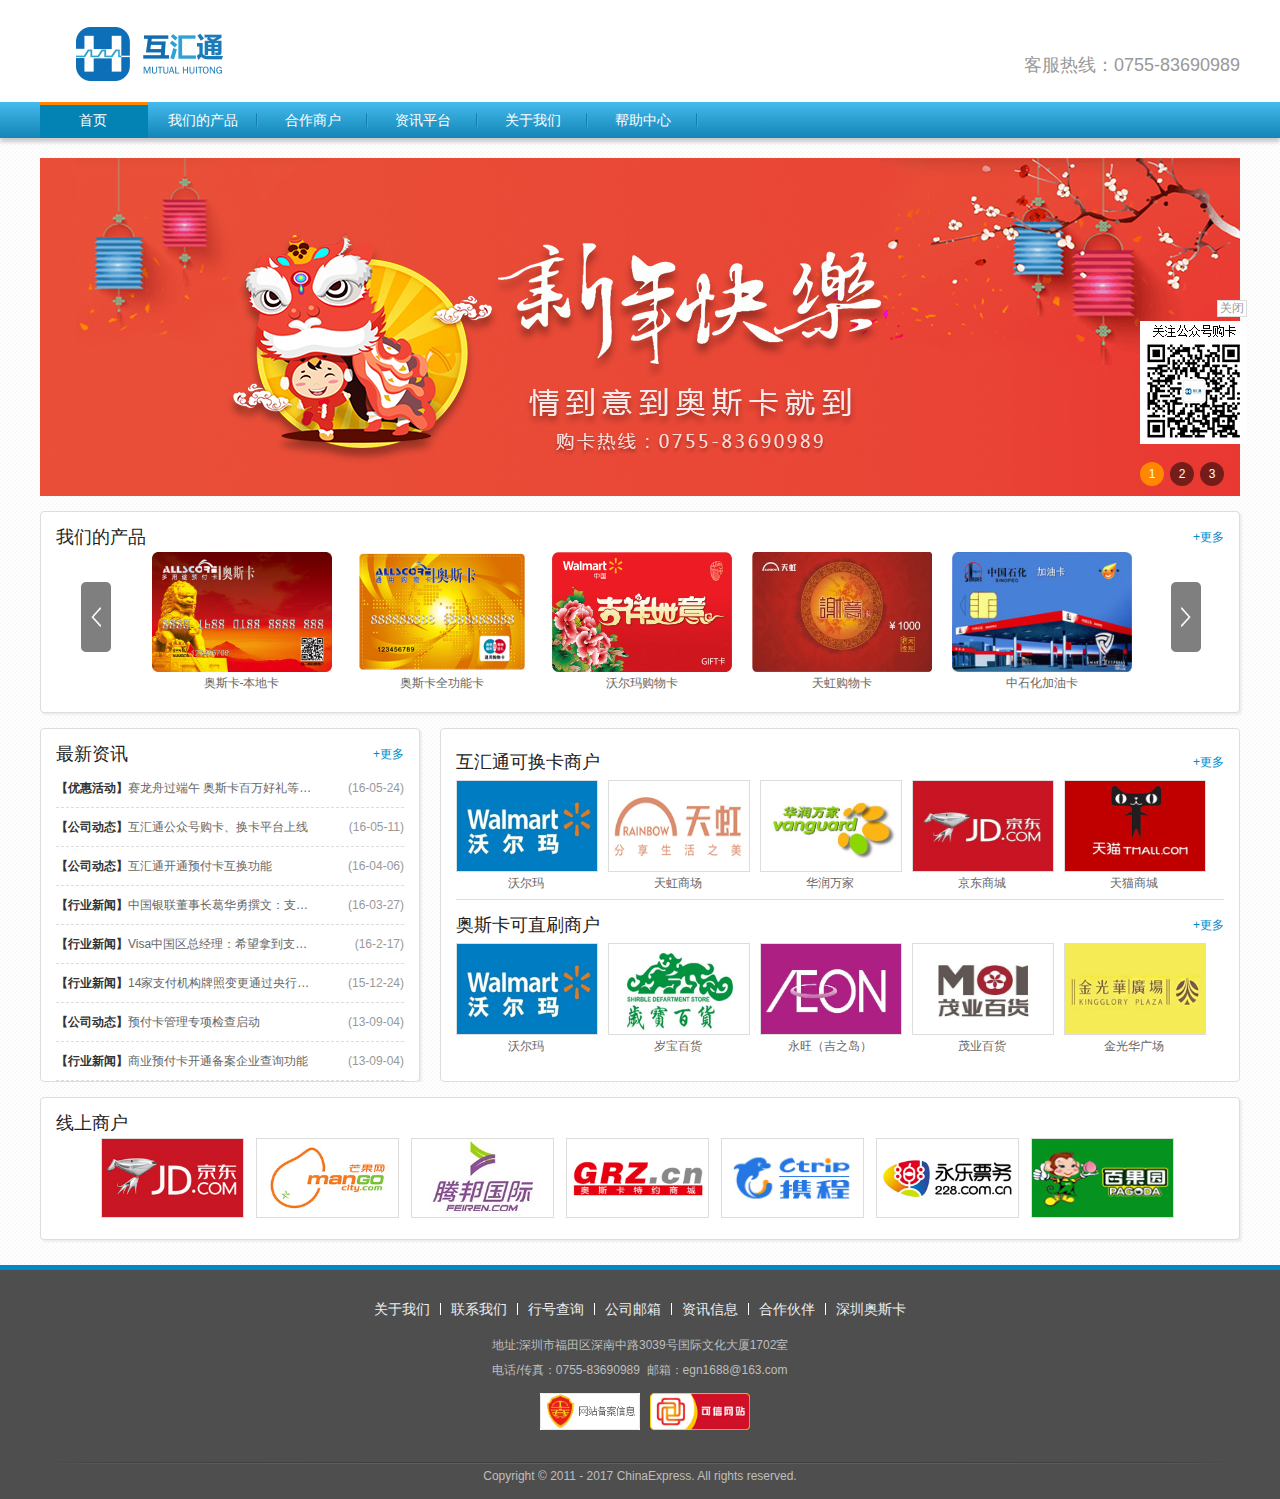
<file: index.html>
<!DOCTYPE html>
<html lang="en">
<head>
	<meta charset="UTF-8">
	<meta http-equiv="x-ua-compatible" content="ie=edge">
	<title>互汇通购物卡官网 - 消费购物卡专家 礼品卡 福利卡的最佳首选</title>
    <meta name="description" content="互汇通-商银信奥斯卡是具有央行牌照的一张功能强大、服务体系完善的便民通用卡，可在网上进行线上购物，也可以在网上进行各项生活缴费业务，可在3000多家精选 商家进行刷卡消费，享受优惠。是通用礼品购物卡专家，礼品卡、福利卡休闲娱乐的最佳选择。">
	<link rel="stylesheet" type="text/css" href="css/main.css">
	<link rel="shortcut icon" href="/favicon.ico"/>
</head>
<body>
	<!--[if lte IE8]>
	<p class="browserupgrade">
	您知道Internet Explorer是过时了吗？为了得到我们网站最好的体验效果，我们建议升级到最新版本的Internet Explorer
	或选择另一个web浏览器点击<a href="http://browsehappy.com/" target="_blank">这里</a>选择更新。
	</p>
	<![endif]-->
	<!-- header -->
	<header>
		<div class="header clearfix" >
			<a href="#" class="logo pull-left"><img src="img/logo.png" alt=""></a>
			<span class="service_tie">客服热线：0755-83690989</span>
		</div>
	</header>
	<!-- /header -->
	<section class="nav-wrap">
		<nav>
			<ul>
				<li class="select"><a href="index.html">首页</a></li>
				<li><a href="html/product.html">我们的产品</a></li>
				<li><a href="html/Merchant.html">合作商户</a></li>
				<li><a href="html/news.html">资讯平台</a></li>
				<li><a href="html/About_us.html">关于我们</a></li>
				<li><a href="html/Help_center.html">帮助中心</a></li>
			</ul>	
		</nav>

	</section>
       <div class="saoma"><span class="close">关闭</span></div>  
	<section class="container">
		<!-- banner -->
		<article class="banner">
			<ul class="banber_sub">
				<li><a href="#"><img src="img/banner-1.jpg" alt=""></a></li>
				<li><a href="#"><img src="img/banner-2.jpg" alt=""></a></li>
				<li><a href="#"><img src="img/banner-3.jpg" alt=""></a></li>
			</ul>
			<ul class="banner_num">
				<li class="select">1</li>
				<li>2</li>
				<li>3</li>
			</ul>	
		</article>
		<!-- /banner -->
		<!-- card -->
		<article class="card clearfix">
			<h2 class="column">我们的产品 <a href="html/product.html">+更多</a></h2>
			<div id="pic_list_1" class="scroll_horizontal">
				<div class="box">
					<ul class="list">
						<li><a href="html/product.html"><img src="img/card2.png" alt="">奥斯卡-本地卡</a></li>
						<li><a href="html/product.html"><img src="img/card11.png" alt="">奥斯卡全功能卡</a></li>
						<li><a href="html/product.html"><img src="img/card1.png" alt="">沃尔玛购物卡</a></li>
						<li><a href="html/product.html"><img src="img/card3.png" alt="">天虹购物卡</a></li>
						<li><a href="html/product.html"><img src="img/card4.jpg" alt="">中石化加油卡</a></li>
						<li><a href="html/product.html"><img src="img/card5.png" alt="">中石油加油卡</a></li>
						<li><a href="html/product.html"><img src="img/card6.jpg" alt="">华润万家购物卡</a></li>
						<li><a href="html/product.html"><img src="img/card7.jpg" alt="">电信卡充值</a></li>
						<li><a href="html/product.html"><img src="img/card8.jpg" alt="">联通卡充值</a></li>
						<li><a href="html/product.html"><img src="img/card9.jpg" alt="">移动卡充值</a></li>
						<li><a href="html/product.html"><img src="img/card10.jpg" alt="">深圳通</a></li>
					</ul>
				</div>
				<div class="plus"></div>
				<div class="minus"></div>
			</div>
		</article>
		<!-- /card -->

		<!-- banner_model -->

		<!-- /banner_model -->


		<!-- nformation -->
		<article class="info">
			<div class="newinfo_list">
				<h2 class="column">最新资讯<a href="html/news.html">+更多</a></h2>
				<ul id="new_list"></ul>
			</div>
			<div class="newinfo_card">
				<div class="card-top">
					<h2 class="column">互汇通可换卡商户<a href="html/Merchant.html">+更多</a></h2>
					<ul>
						<li><a href="html/Merchant.html"><img src="img/Recommend7.jpg" alt="">沃尔玛</a></li>
						<li><a href="html/Merchant.html"><img src="img/tianhong.jpg" alt="">天虹商场</a></li>
						<li><a href="html/Merchant.html"><img src="img/huarun.jpg" alt="">华润万家</a></li>
						<li><a href="html/Merchant.html"><img src="img/jd.jpg" alt="">京东商城</a></li>
						<li><a href="html/Merchant.html"><img src="img/tianmao.jpg" alt="">天猫商城</a></li>
					</ul>
				</div>
				<div class="button">
					<h2 class="column">奥斯卡可直刷商户<a href="html/Merchant.html">+更多</a></h2>
					<ul>
						<li><a href="html/Merchant.html"><img src="img/Recommend7.jpg" alt="">沃尔玛</a></li>
						<li><a href="html/Merchant.html"><img src="img/suibao.jpg" alt="">岁宝百货</a></li>
						<li><a href="html/Merchant.html"><img src="img/yongwan.jpg" alt="">永旺（吉之岛）</a></li>
						<li><a href="html/Merchant.html"><img src="img/maoye.jpg" alt="">茂业百货</a></li>
						<li><a href="html/Merchant.html"><img src="img/jinguanghua.jpg" alt="">金光华广场</a></li>
					</ul>
				</div>
			</div>	
		</article>
		<!-- /nformation -->

		<!-- business_card -->
		<article class="business_card">
			<h2 class="column">线上商户</h2>
			<div class="business-box">
<!--				<span class="left-btn"></span>-->
					<div class="bus_move">
						<ul>
							<li><a href="https://www.jd.com/"><img src="img/On-line1.jpg" alt=""></a></li>
							<li><a href="http://www.mangocity.com/"><img src="img/On-line2.jpg" alt=""></a></li>
							<li><a href="http://www.feiren.com/"><img src="img/On-line3.jpg" alt=""></a></li>
							<li><a href="http://grz.cn/"><img src="img/On-line4.jpg" alt=""></a></li>
							<li><a href="http://www.ctrip.com/"><img src="img/On-line5.jpg" alt=""></a></li>
							<li><a href="http://www.228.com.cn/"><img src="img/On-line6.jpg" alt=""></a></li>
							<li><a href="http://www.pagoda.com.cn/"><img src="img/On-line7.jpg" alt=""></a></li>
						</ul>
					</div>
<!--				<span class="right-btn"></span>-->
			</div>
			
		</article>
		<!-- /business_card -->
	</section>
	<footer>
		<section class="footer-box clearfix">
			<ul>
				<li><a href="html/About_us.html">关于我们</a></li>
				<li><a href="html/About_us.html">联系我们</a></li>
				<li><a href="#">行号查询</a></li>
				<li><a href="#">公司邮箱</a></li>
				<li><a href="html/news.html">资讯信息</a></li>
				<li><a href="html/Merchant.html">合作伙伴</a></li>
				<li><a href="http://www.allscard.com/index.php" style="border:none;">深圳奥斯卡</a></li>
			</ul>
			<ol>
				<li>地址:深圳市福田区深南中路3039号国际文化大厦1702室</li>
				<li><span>电话/传真：0755-83690989</span>&nbsp;&nbsp;<span>邮箱：egn1688@163.com</span></li>
                <li><img src="img/beian.jpg" width="100" alt=""/><img src="img/xinreng.png" width="100" alt=""/></li>
			</ol>
		</section>
		<section class="copy">
			Copyright &copy; 2011 - 2017 ChinaExpress. All rights reserved.
		</section>
	</footer>
	<script src="js/jquery-3.1.1.min.js"></script>
	<script src="js/home_page.js"></script>
	<script>
$(function () {
            //    ajax获取新闻数据
            $.ajax({
                url:"mock/news.json",
                dataType:"json",
                success:function(data){
                  var html="";
                  for(var i=0;i<data.length;i++){
                   html+='<li><a href="html/news_details.html" class="text-overflow key"><b>【'+data[i].classification+'】</b>'+data[i].news_tit+'</a><span>('+data[i].news_time+')</span></li>'        
                  }
                  $('#new_list').html(html);
                  //传值到详细页面
                  $(".key").click(function(){
                      var value=$(this).parents('li').index();
                      sessionStorage.setItem('key',value);
                  });
                }
            });
			
$('.close').click(function(e) {
    $('.saoma').hide()
});
        });
	


</script>
</body>
</html>
</file>
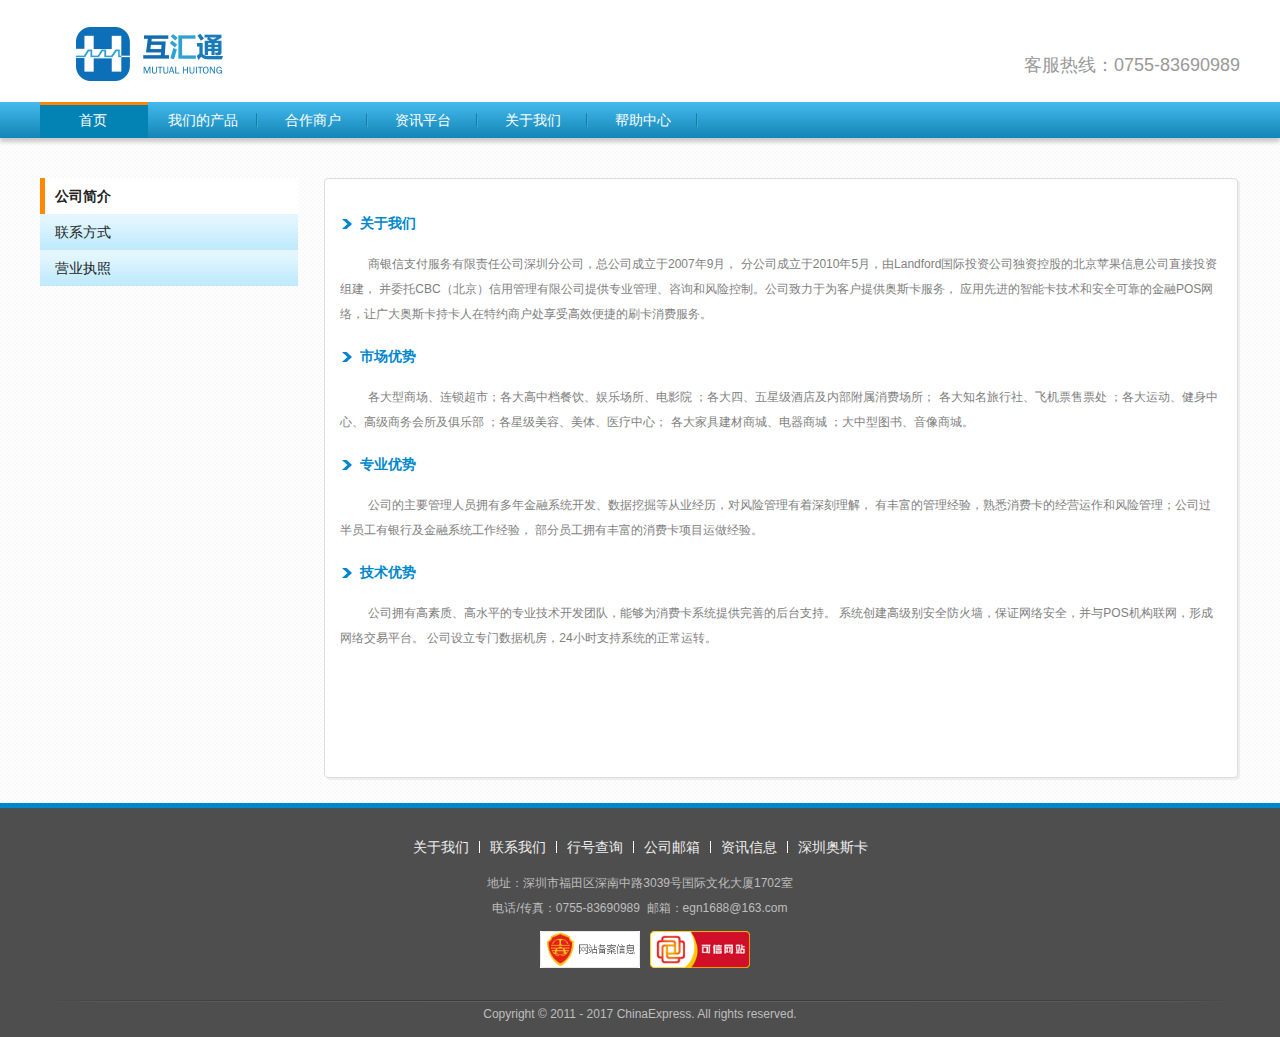
<file: html/About_us.html>
<!DOCTYPE html>
<html lang="en">
<head>
    <meta charset="UTF-8">
    <title>关于我们</title>
    <link rel="stylesheet" href="../css/main.css">
    <link rel="stylesheet" href="../css/product.css">
</head>
<body>
   <div id="header"></div>
   <div class="core clearfix">
     <div class="core-left">
          <ul>
              <li class="flag">公司简介</li>
              <li>联系方式</li>
              <li>营业执照</li>
          </ul>
      </div>  
      <div class="core-right clearfix">
        <ul>
           <li class="show">
            <h3>关于我们</h3>
           <p>商银信支付服务有限责任公司深圳分公司，总公司成立于2007年9月，
           分公司成立于2010年5月，由Landford国际投资公司独资控股的北京苹果信息公司直接投资组建，
           并委托CBC（北京）信用管理有限公司提供专业管理、咨询和风险控制。公司致力于为客户提供奥斯卡服务，
           应用先进的智能卡技术和安全可靠的金融POS网络，让广大奥斯卡持卡人在特约商户处享受高效便捷的刷卡消费服务。 
           </p>
           <h3>市场优势</h3>
           <p>
            各大型商场、连锁超市；各大高中档餐饮、娱乐场所、电影院 ；各大四、五星级酒店及内部附属消费场所；
            各大知名旅行社、飞机票售票处 ；各大运动、健身中心、高级商务会所及俱乐部 ；各星级美容、美体、医疗中心；
            各大家具建材商城、电器商城 ；大中型图书、音像商城。  
           </p>
           <h3>专业优势</h3>        
            <p>
              公司的主要管理人员拥有多年金融系统开发、数据挖掘等从业经历，对风险管理有着深刻理解，
              有丰富的管理经验，熟悉消费卡的经营运作和风险管理；公司过半员工有银行及金融系统工作经验，
              部分员工拥有丰富的消费卡项目运做经验。
            </p> 
           <h3>技术优势</h3>
           <p>
              公司拥有高素质、高水平的专业技术开发团队，能够为消费卡系统提供完善的后台支持。
              系统创建高级别安全防火墙，保证网络安全，并与POS机构联网，形成网络交易平台。 
              公司设立专门数据机房，24小时支持系统的正常运转。
           </p>
           </li>
           <li>
               <h3>联系我们</h3>
               <p>网址：<a href="http://www.egn1688.com">www.egn1688.com</a></p>
               <p>传真：0755-83690989</p>
               <p>业务合作：0755-83690989 </p>
               <p>公司邮箱：egn1688@163.com</p>
               <p>地址：深圳市福田区深南中路3039号国际文化大厦1702室</p>
               <p>邮编：518000</p>
               <p>微信公众号</p>
           <img src="../img/erweima.jpg" width="200" alt="" style="width:200px;height:200px"/> </li>
           <li>
               <h3>营业执照</h3>
               <img src="../img/certificate.jpg" alt="">
           </li>
       </ul>
      </div>
   </div>
   <div id="footer"></div>
   <script src="../js/jquery-3.1.1.min.js"></script>
   <script src="../js/public.js"></script>
   <script>
    $(function () {
        $('#nav li').eq(0).removeClass('select');
        $('#nav li').eq(4).addClass('select');
    });
   </script> 
</body>
</html>
</file>
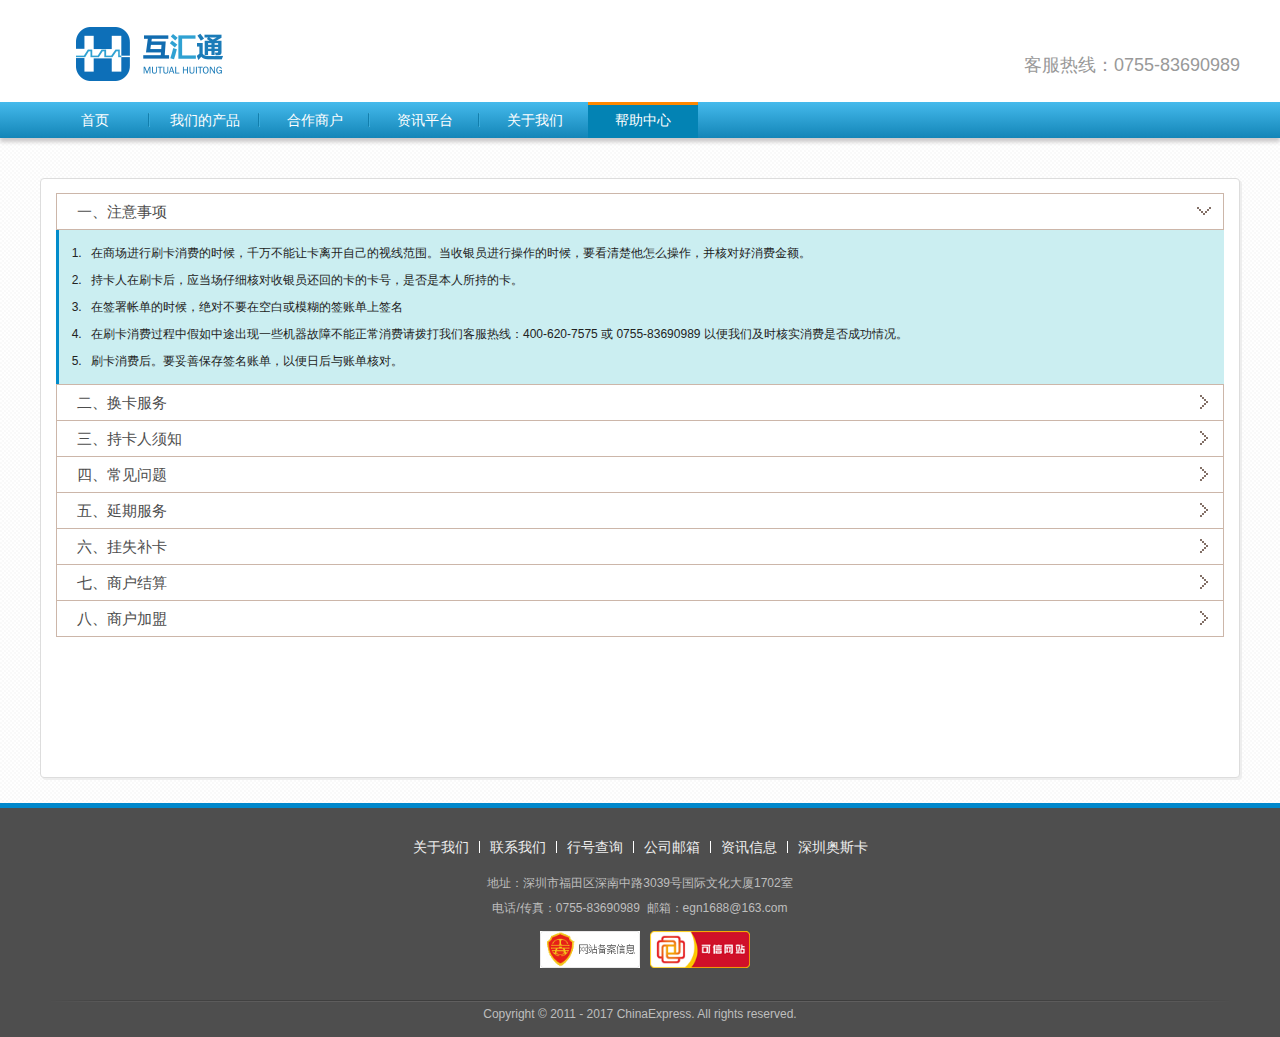
<file: html/Help_center.html>
<!DOCTYPE html>
<html lang="en">

<head>
    <meta charset="UTF-8">
    <title>帮助中心</title>
    <link rel="stylesheet" href="../css/main.css">
    <link rel="stylesheet" href="../css/product.css">
</head>

<body>
    <div id="header"></div>
    <div class="crux">
        <dl id="list">
            <dt class="title">一、注意事项<em class="sign down"></em></dt>
            <dd class="center" style="display: block;">
                <ol>
                    <li>在商场进行刷卡消费的时候，千万不能让卡离开自己的视线范围。当收银员进行操作的时候，要看清楚他怎么操作，并核对好消费金额。</li>
                    <li>持卡人在刷卡后，应当场仔细核对收银员还回的卡的卡号，是否是本人所持的卡。</li>
                    <li>在签署帐单的时候，绝对不要在空白或模糊的签账单上签名</li>
                    <li>在刷卡消费过程中假如中途出现一些机器故障不能正常消费请拨打我们客服热线：400-620-7575 或 0755-83690989 以便我们及时核实消费是否成功情况。</li>
                    <li>刷卡消费后。要妥善保存签名账单，以便日后与账单核对。</li>
                </ol>
            </dd>
            <dt class="title">二、换卡服务<em class="sign"></em></dt>
            <dd class="center" style="display: none;">
                <ol>
                    <li>互汇通支持预付卡、单消费卡购买和互换（可扫描公众号下单兑换）。</li>
                    <li>奥斯卡可充值深圳通、单消费卡、加油卡、电商卡等，需要加收5%手续费，100元起换，预付卡、单消费卡回收9折，兑换卡后，不接受退换处理，可回收。</li>
                    <li>互汇通平台还支持现金、转账、支票、信用卡刷卡、等多支付渠道购买奥斯卡预付卡、商场单消费卡。</li>
                </ol>
            </dd>
            <dt class="title">三、持卡人须知<em class="sign"></em></dt>
            <dd class="center" style="display: none;">
                <ol>
                    <li><strong>奥斯卡消费实用规则</strong></li>
                    <li>持卡人可持奥斯卡到深圳市任意一家奥斯卡加盟商户进行刷卡消费。</li>
                    <li>持卡消费，商户不再提供发票，以商户开具的收银条和POS打印单据作为消费凭据。</li>
                    <li>奥斯卡不能提现，不能透支，非记名卡不能挂失。</li>
                    <li><strong>如有任何疑问，请致电我公司咨询。</strong></li>
                </ol>
            </dd>
            <dt class="title">四、常见问题<em class="sign"></em></dt>
            <dd class="center" style="display: none;">
                <ol>
                    <li><strong>常见问题</strong></li>
                    <li>
                        <p>
                            奥斯卡如何查询卡内余额和卡的交易记录？
                            <span>答：持卡人可以登陆我们的网站来查询卡余额和消费记录，另外也可以通过拨打我们的客服热线400-620-7575查询余额。</span>
                        </p>
                    </li>
                    <li>
                        <p>奥斯卡是否有有效期限制，如何进行查询？</p>
                        <span>答：奥斯卡全部长期有效，也无须查询有效期，用户可以放心使用！</span>
                    </li>

                    <li>
                        <p>使用奥斯卡，可以在什么地方进行消费？ </p>
                        <span>答：您可以通过我们的网站、持卡人手册以及客服电话查询奥斯卡的消费网点。</span>
                    </li>
                    <li>
                        <p>奥斯卡坏卡如何处理？ </p>
                        <span>答：如在加盟商户中使用出现问题，建议去其他商家再次消费，如仍有问题，请联系奥斯卡客服部，我们会有专职人员检查，如确认是卡的问题，将会更换卡片。</span>
                    </li>
                    <li>
                        <p>成为奥斯卡的持卡人有什么好处？</p>
                        <span>答：在与奥斯卡合作的所有商户下消费可以得到更多的优惠折扣与积分累积，并且奥斯卡还可用于商务礼品、礼品馈赠，企业员工福利等多种用途。</span>
                    </li>
                    <li>
                        <p> 如何保证我卡内金额的安全？</p>
                        <span>为客户提供的奥斯卡，具有防克隆、防入侵的安全设计。是由专业的银行卡制造公司提供制作的，绝对保障交易的安全。</span>
                    </li>
                    <li>
                        <p>奥斯卡的登陆密码和支付密码有何区别？</p>
                        <span>答：登陆密码是指奥斯卡背面涂层刮开的密码，可在我司官网上登录及语音操作时使用；支付密码是需要登录我司官网输入卡号及登陆密码以后，先进行设置才可以使用的密码，在网站上操作支付时使用。</span>
                    </li>
                </ol>
            </dd>
            <dt class="title">五、延期服务<em class="sign"></em></dt>
            <dd class="center" style="display: none;">
                <ol>
                    <li><strong>延期服务</strong></li>
                    <li>根据央行规定，自2010年9月1日起，正常购置的奥斯卡（记名和非记名卡）均不设置有效期，特此公告。2010年9月2日。 </li>
                    <li><strong>友情提示：</strong>奥斯卡提醒您，可以通过登陆公司网站或拨打公司客服热线，关注您的奥斯卡的有效期。</li>
                    <li> 本项服务的最终解释权归商银信公司所有。</li>
                </ol>
            </dd>

            <dt class="title">六、挂失补卡<em class="sign"></em></dt>
            <dd class="center" style="display: none;">
                <ol>
                    <li><strong>挂失补卡服务</strong></li>
                    <li> 奥斯卡遗失后，需及时拨打我公司客服电话（4006207575），根据语音向导选择“6”（VIP卡挂失），并输入卡号和密码进行挂失。若不能提供卡号需要持本人身份证到办卡地点办理挂失手续，卡片挂失后将被锁定，不能继续使用。</li>
                    <li>挂失后，持卡人需携带本人身份证来我司办理补卡，委托他人代办，由代办人携带持卡人身份证或公司介绍信及代办人身份证来公司办理。我公司会核对相关证件后复印档，然后补办新卡，同时将旧卡注销。</li>
                    <li>本项服务的最终解释权归商银信公司所有。</li>
                    <li>持卡人拿到新卡后可以选择激活，考虑到安全问题，只接受现场办理激活业务。</li>
                    <li>
                        <strong>友情提示</strong>
                        <p>请务必妥善保管好磁卡；由于挂失过程涉及密码，暂时不提供在线人工挂失；挂失、补卡服务只针对VIP记名卡，非记名卡将不享有挂失、补卡服务；第一次补卡为免费服务，从第二次开始，每次收取10元工本费。换卡前和换卡后并分别查询余额，确保无误。</p>
                    </li>
                </ol>
            </dd>
            <dt class="title">七、商户结算<em class="sign"></em></dt>
            <dd class="center" style="display: none;">
                <ol>
                    <li><strong>商户结算</strong></li>
                    <li>商户结算</li>
                    <li>中国银联旗下银联金融网络是奥斯卡发行机构北京商银信深圳分公司的战略合作伙伴，庞大的EDC系统和安全可靠的技术后台支持，全面负责奥斯卡与特约商户之间的清结算，毫无风险，方便快捷，轻松消费。</li>
                    <li>奥斯卡第一家执行央行规定，售卡资金100%由银行监管，确保交易资金及时清算。</li>
                    <li>奥斯卡消费的清结算按T+1（节假日顺延）的方式结算。</li>
                    <li>刷奥斯卡交易手续费，与银行卡交易一致。</li>
                    <li>刷奥斯卡与刷银行卡完全一样，pos机无需另外安装，只需稍作培训即可使用。</li>
                </ol>
            </dd>
             <dt class="title">八、商户加盟<em class="sign"></em></dt>
            <dd class="center" style="display: none;">
                <ol>
                    <li><strong>加盟奥斯卡</strong></li>
                    <li>加入我们的特约商户联盟，你将享受金牌服务 </li>
                    <li>上门洽谈，介绍业务和流程，签署协议。</li>
                    <li>上门安装金融POS机，现场专业培训。</li>
                    <li>24小时服务热线: 0755-83690989为您提供全面服务，365天全年无休。 </li>
                    <li>加入我们的特约商户联盟，您将赢得诱人商机 </li>
                    <li>日益扩大的持卡人队伍，为商户赢得更多忠诚的消费群体，带来额外的收入，有效提升营业额。</li>
                    <li>配合加盟商家进行商业宣传，为合作商家提供有力的经营支持。</li>
                    <li>及时、准确地与商户进行消费结算。 </li>
                    <li>
                        <dl>
                            <dd>您需要准备的签约的资料 </dd>
                            <dt>１、营业执照复印件</dt>
                            <dt>２、企业组织机构的代码证复印件</dt>
                            <dt>３、税务登记证复印件</dt>
                            <dt>４、企业公章</dt>
                            <dt>５、银行帐户帐号章</dt>
                        </dl>
                    </li>
                </ol>
            </dd>
        </dl>
    </div>
    <div id="footer"></div>
    <script src="../js/jquery-3.1.1.min.js"></script>
    <script src="../js/public.js"></script>
    <script>
        $(function () {
            $('#nav li').eq(0).removeClass('select');
            $('#nav li').eq(5).addClass('select');
        });
    </script>
</body>

</html>
</file>
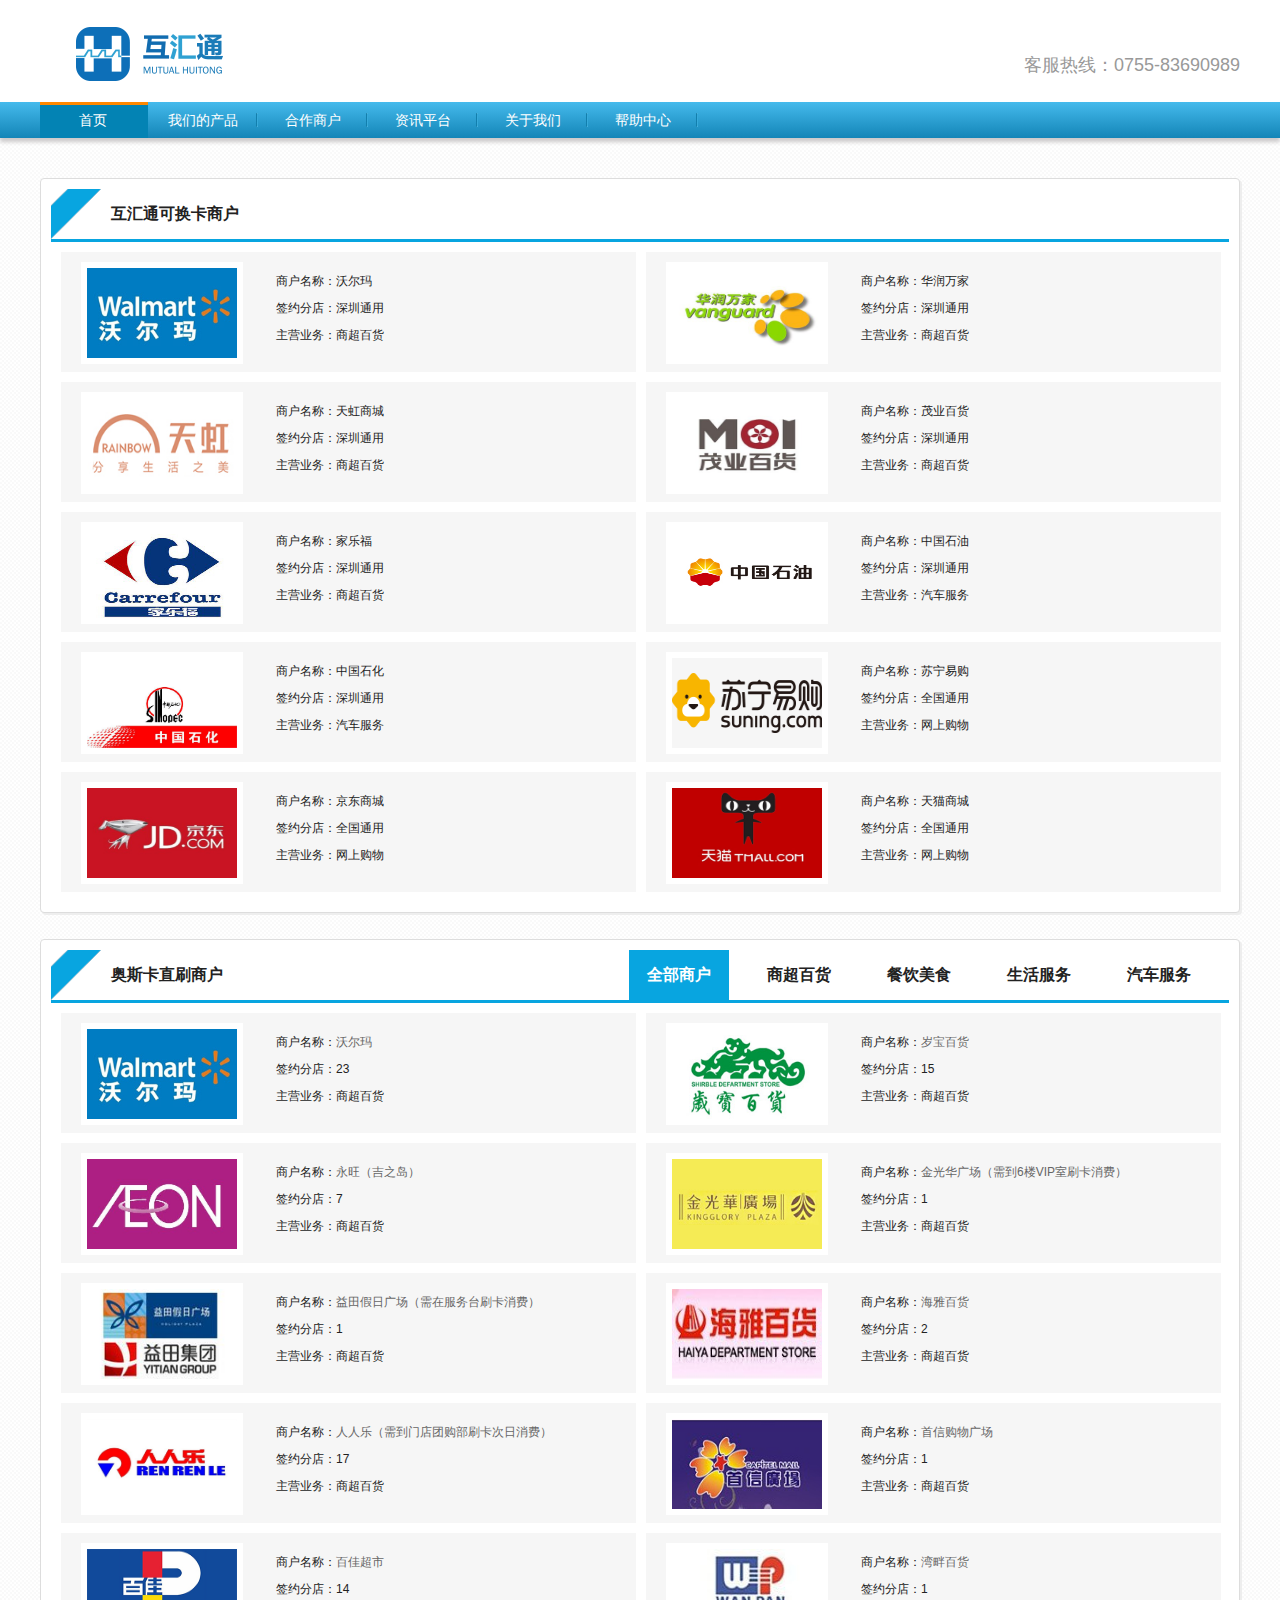
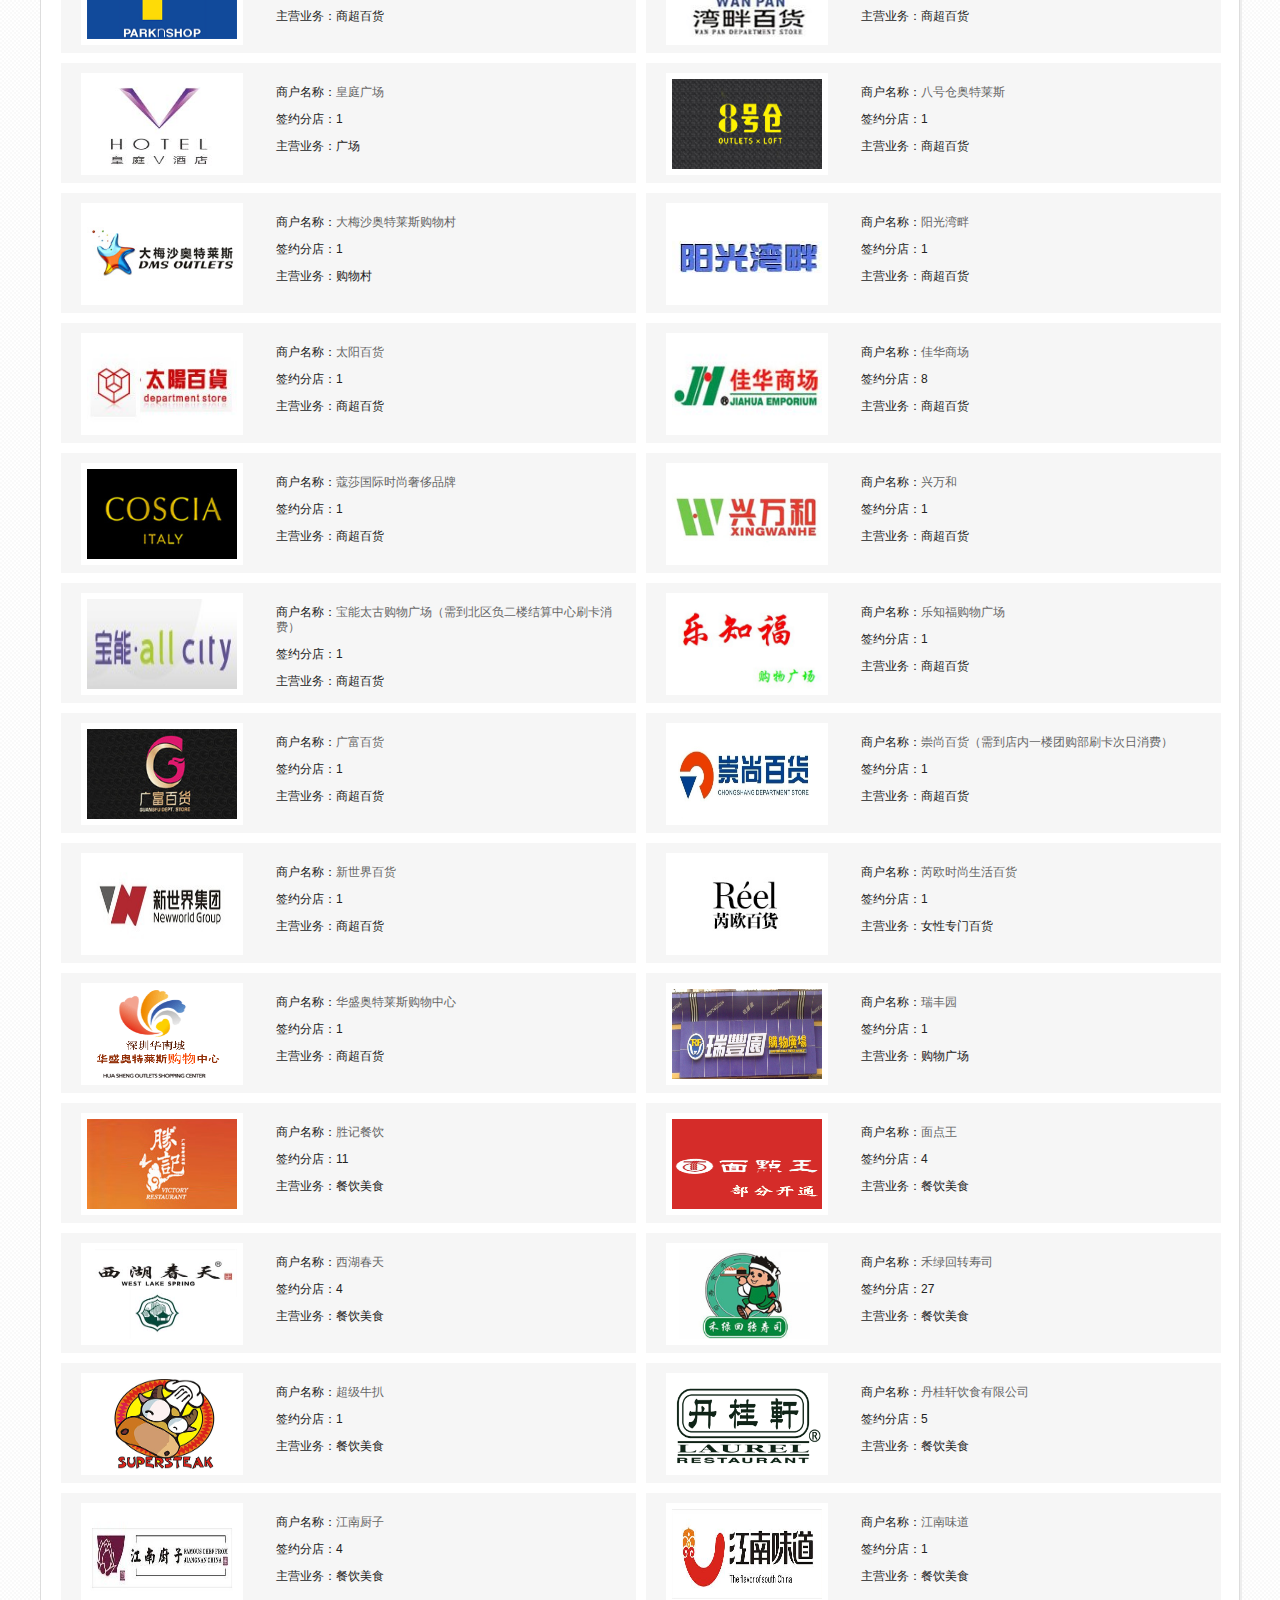
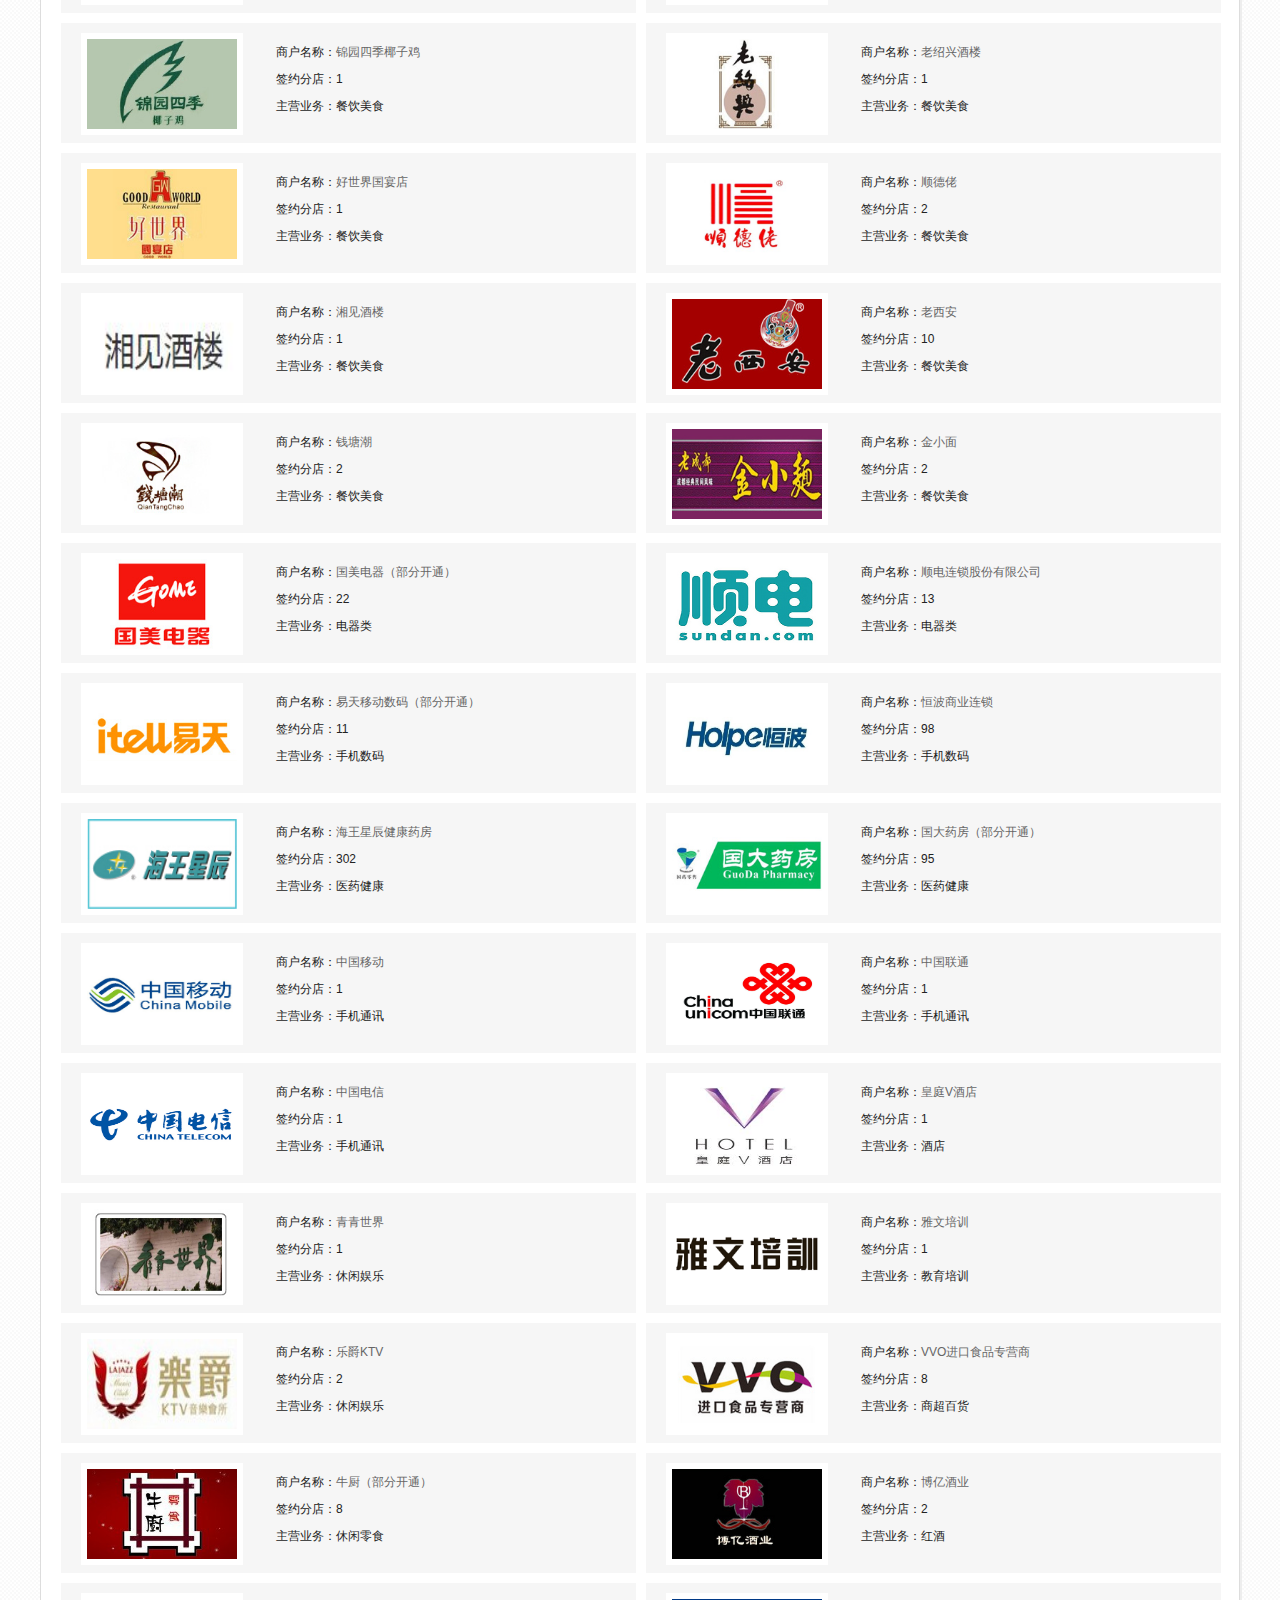
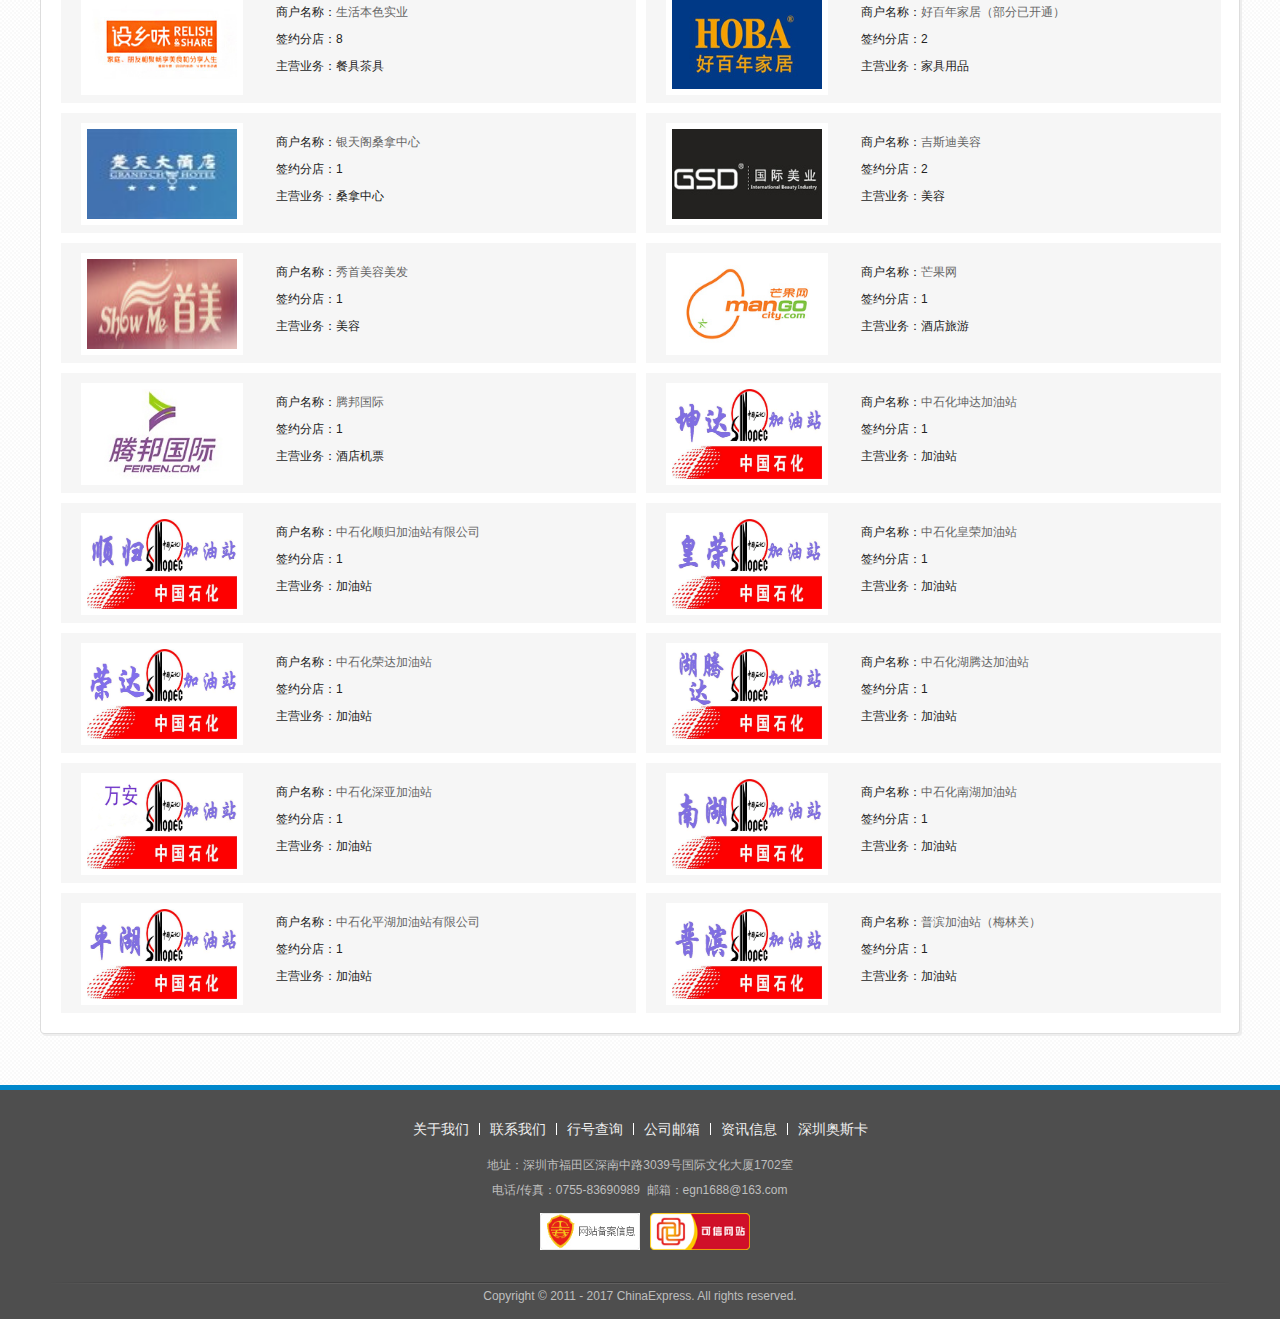
<file: html/Merchant - 副本.html>
<!DOCTYPE html>
<html lang="en">
<head>
    <meta charset="UTF-8">
    <title>合作商户</title>
    <link rel="stylesheet" href="../css/main.css">
    <link rel="stylesheet" href="../css/product.css">
</head>
<body>
    <div id="header"></div>
    <!--主题-->
    <div class="content clearfix">
        <!--互汇通可换卡商户-->
        <div class="new_shop clearfix">
            <h3 class="shop_tit">互汇通可换卡商户</h3>
            <ul>
                <li>
                    <div class="shop_img"><img src="../img/Recommend7.jpg" alt=""></div>
                    <div class="shop_info">
                       <p>商户名称：沃尔玛</p>
                       <p>签约分店：深圳通用</p>
                       <p>主营业务：商超百货</p>
                    </div>
                </li>
                <li>
                    <div class="shop_img"><img src="../img/huarun.jpg" alt=""></div>
                    <div class="shop_info">
                       <p>商户名称：华润万家</p>
                       <p>签约分店：深圳通用</p>
                       <p>主营业务：商超百货</p>
                    </div>
                </li>
                <li>
                    <div class="shop_img"><img src="../img/tianhong.jpg" alt=""></div>
                    <div class="shop_info">
                       <p>商户名称：天虹商城</p>
                       <p>签约分店：深圳通用</p>
                       <p>主营业务：商超百货</p>
                    </div>
                </li>
                <li>
                    <div class="shop_img"><img src="../img/maoye.jpg" alt=""></div>
                    <div class="shop_info">
                       <p>商户名称：茂业百货</p>
                       <p>签约分店：深圳通用</p>
                       <p>主营业务：商超百货</p>
                    </div>
                </li>
                <li>
                    <div class="shop_img"><img src="../img/jialefu.jpg" alt=""></div>
                    <div class="shop_info">
                       <p>商户名称：家乐福</p>
                       <p>签约分店：深圳通用</p>
                       <p>主营业务：商超百货</p>
                    </div>
                </li>
                <li>
                    <div class="shop_img"><img src="../img/shiyou.jpg" alt=""></div>
                    <div class="shop_info">
                       <p>商户名称：中国石油</p>
                       <p>签约分店：深圳通用</p>
                       <p>主营业务：汽车服务</p>
                    </div>
                </li>
                <li>
                    <div class="shop_img"><img src="../img/shihua.jpg" alt=""></div>
                    <div class="shop_info">
                       <p>商户名称：中国石化</p>
                       <p>签约分店：深圳通用</p>
                       <p>主营业务：汽车服务</p>
                    </div>
                </li>
                <li>
                    <div class="shop_img"><img src="../img/suning.png" alt=""></div>
                    <div class="shop_info">
                       <p>商户名称：苏宁易购</p>
                       <p>签约分店：全国通用</p>
                       <p>主营业务：网上购物</p>
                    </div>
                </li>
                <li>
                    <div class="shop_img"><img src="../img/jd.jpg" alt=""></div>
                    <div class="shop_info">
                       <p>商户名称：京东商城</p>
                       <p>签约分店：全国通用</p>
                       <p>主营业务：网上购物</p>
                    </div>
                </li>
                <li>
                    <div class="shop_img"><img src="../img/tianmao.jpg" alt=""></div>
                    <div class="shop_info">
                       <p>商户名称：天猫商城</p>
                       <p>签约分店：全国通用</p>
                       <p>主营业务：网上购物</p>
                    </div>
                </li>
            </ul>
        </div>
        <!--/互汇通可换卡商户-->
        <!--奥斯卡直刷商户-->
        <div class="Recommended_merchant">
           		<div class="Recommended_tit">
                <span>奥斯卡直刷商户</span>
                <nav class="tab2">
                	<li class="current">全部商户</li>
                	<li class="first">商超百货</li>
                	<li class="second">餐饮美食</li>
                	<li class="third">生活服务</li>
                	<li class="fourth">汽车服务</li>
                  
                </nav>
                </div>

            <ul class="Recommended_Merchant">
            </ul>
        </div>
        <!--/奥斯卡直刷商户-->
    </div>
    <!--/主体-->
    <div id="footer"></div>
</body>
<script src="../js/jquery-3.1.1.min.js"></script>
<script src="../js/public.js"></script>
<script>
    $(function () {
        $('#nav li').eq(0).removeClass('select');
        $('#nav li').eq(2).addClass('select');
        $.ajax({
            url:"../mock/Merchant.json",
            dataType:"json",
            success:function(data){
        			var html='';
                for(var i=0;i<data.length;i++){
                    html+='<li><div class="shop_img"><a href="../html/Merchant_detailed.html"><img src='+data[i].shoplogo+' alt=""></a></div><div class="shop_info"><p>商户名称：<a href="../html/Merchant_detailed.html">'+data[i].shop_names+'</a></p><p>签约分店：'+data[i].branch_office+'</p><p>主营业务：'+data[i].business+'</p></div></li>'
                }
                $('.Recommended_Merchant').html(html);
                
                $('.Recommended_Merchant li').find('a').click(function(){
                    var value=$(this).parents('li').index();
                    sessionStorage.setItem('key',value);
                })
            }
        })
		$(".tab2 li").click(function(e) {
            $(this).addClass('current').siblings().removeClass('current')
        });
		$(".tab2 .second").click(function(e) {
        $.ajax({
            url:"../mock/Merchant.json",
            dataType:"json",
            success:function(data){
       				 var html='';
                for(var i=26;i<42;i++){
                    html+='<li><div class="shop_img"><a href="../html/Merchant_detailed.html"><img src='+data[i].shoplogo+' alt=""></a></div><div class="shop_info"><p>商户名称：<a href="../html/Merchant_detailed.html">'+data[i].shop_names+'</a></p><p>签约分店：'+data[i].branch_office+'</p><p>主营业务：'+data[i].business+'</p></div></li>'
                }
                $('.Recommended_Merchant').html(html);
                
                $('.Recommended_Merchant li').find('a').click(function(){
                    var value=$(this).parents('li').index();
                    sessionStorage.setItem('key',value);
                })
            }
        })
        });
		$(".tab2 .third").click(function(e) {
        $.ajax({
            url:"../mock/Merchant.json",
            dataType:"json",
            success:function(data){
               var html='';
                for(var i=42;i<65;i++){
                    html+='<li><div class="shop_img"><a href="../html/Merchant_detailed.html"><img src='+data[i].shoplogo+' alt=""></a></div><div class="shop_info"><p>商户名称：<a href="../html/Merchant_detailed.html">'+data[i].shop_names+'</a></p><p>签约分店：'+data[i].branch_office+'</p><p>主营业务：'+data[i].business+'</p></div></li>'
                }
                $('.Recommended_Merchant').html(html);
                
                $('.Recommended_Merchant li').find('a').click(function(){
                    var value=$(this).parents('li').index();
                    sessionStorage.setItem('key',value);
                })
            }
        })
        });
		$(".tab2 .fourth").click(function(e) {
        $.ajax({
            url:"../mock/Merchant.json",
            dataType:"json",
            success:function(data){
               var html='';
                for(var i=65;i<74;i++){
                    html+='<li><div class="shop_img"><a href="../html/Merchant_detailed.html"><img src='+data[i].shoplogo+' alt=""></a></div><div class="shop_info"><p>商户名称：<a href="../html/Merchant_detailed.html">'+data[i].shop_names+'</a></p><p>签约分店：'+data[i].branch_office+'</p><p>主营业务：'+data[i].business+'</p></div></li>'
                }
                $('.Recommended_Merchant').html(html);
                
                $('.Recommended_Merchant li').find('a').click(function(){
                    var value=$(this).parents('li').index();
                    sessionStorage.setItem('key',value);
                })
            }
        })
        });
		$(".tab2 .current").click(function(e) {
        $.ajax({
            url:"../mock/Merchant.json",
            dataType:"json",
            success:function(data){
               var html='';
                for(var i=0;i<74;i++){
                    html+='<li><div class="shop_img"><a href="../html/Merchant_detailed.html"><img src='+data[i].shoplogo+' alt=""></a></div><div class="shop_info"><p>商户名称：<a href="../html/Merchant_detailed.html">'+data[i].shop_names+'</a></p><p>签约分店：'+data[i].branch_office+'</p><p>主营业务：'+data[i].business+'</p></div></li>'
                }
                $('.Recommended_Merchant').html(html);
                
                $('.Recommended_Merchant li').find('a').click(function(){
                    var value=$(this).parents('li').index();
                    sessionStorage.setItem('key',value);
                })
            }
        })
        });
		$(".tab2 .first").click(function(e) {
        $.ajax({
            url:"../mock/Merchant.json",
            dataType:"json",
            success:function(data){
               var html='';
                for(var i=0;i<26;i++){
                    html+='<li><div class="shop_img"><a href="../html/Merchant_detailed.html"><img src='+data[i].shoplogo+' alt=""></a></div><div class="shop_info"><p>商户名称：<a href="../html/Merchant_detailed.html">'+data[i].shop_names+'</a></p><p>签约分店：'+data[i].branch_office+'</p><p>主营业务：'+data[i].business+'</p></div></li>'
                }
                $('.Recommended_Merchant').html(html);
                
                $('.Recommended_Merchant li').find('a').click(function(){
                    var value=$(this).parents('li').index();
                    sessionStorage.setItem('key',value);
                })
            }
        })
        });
		
		
		
    });
</script>
</html>
</file>
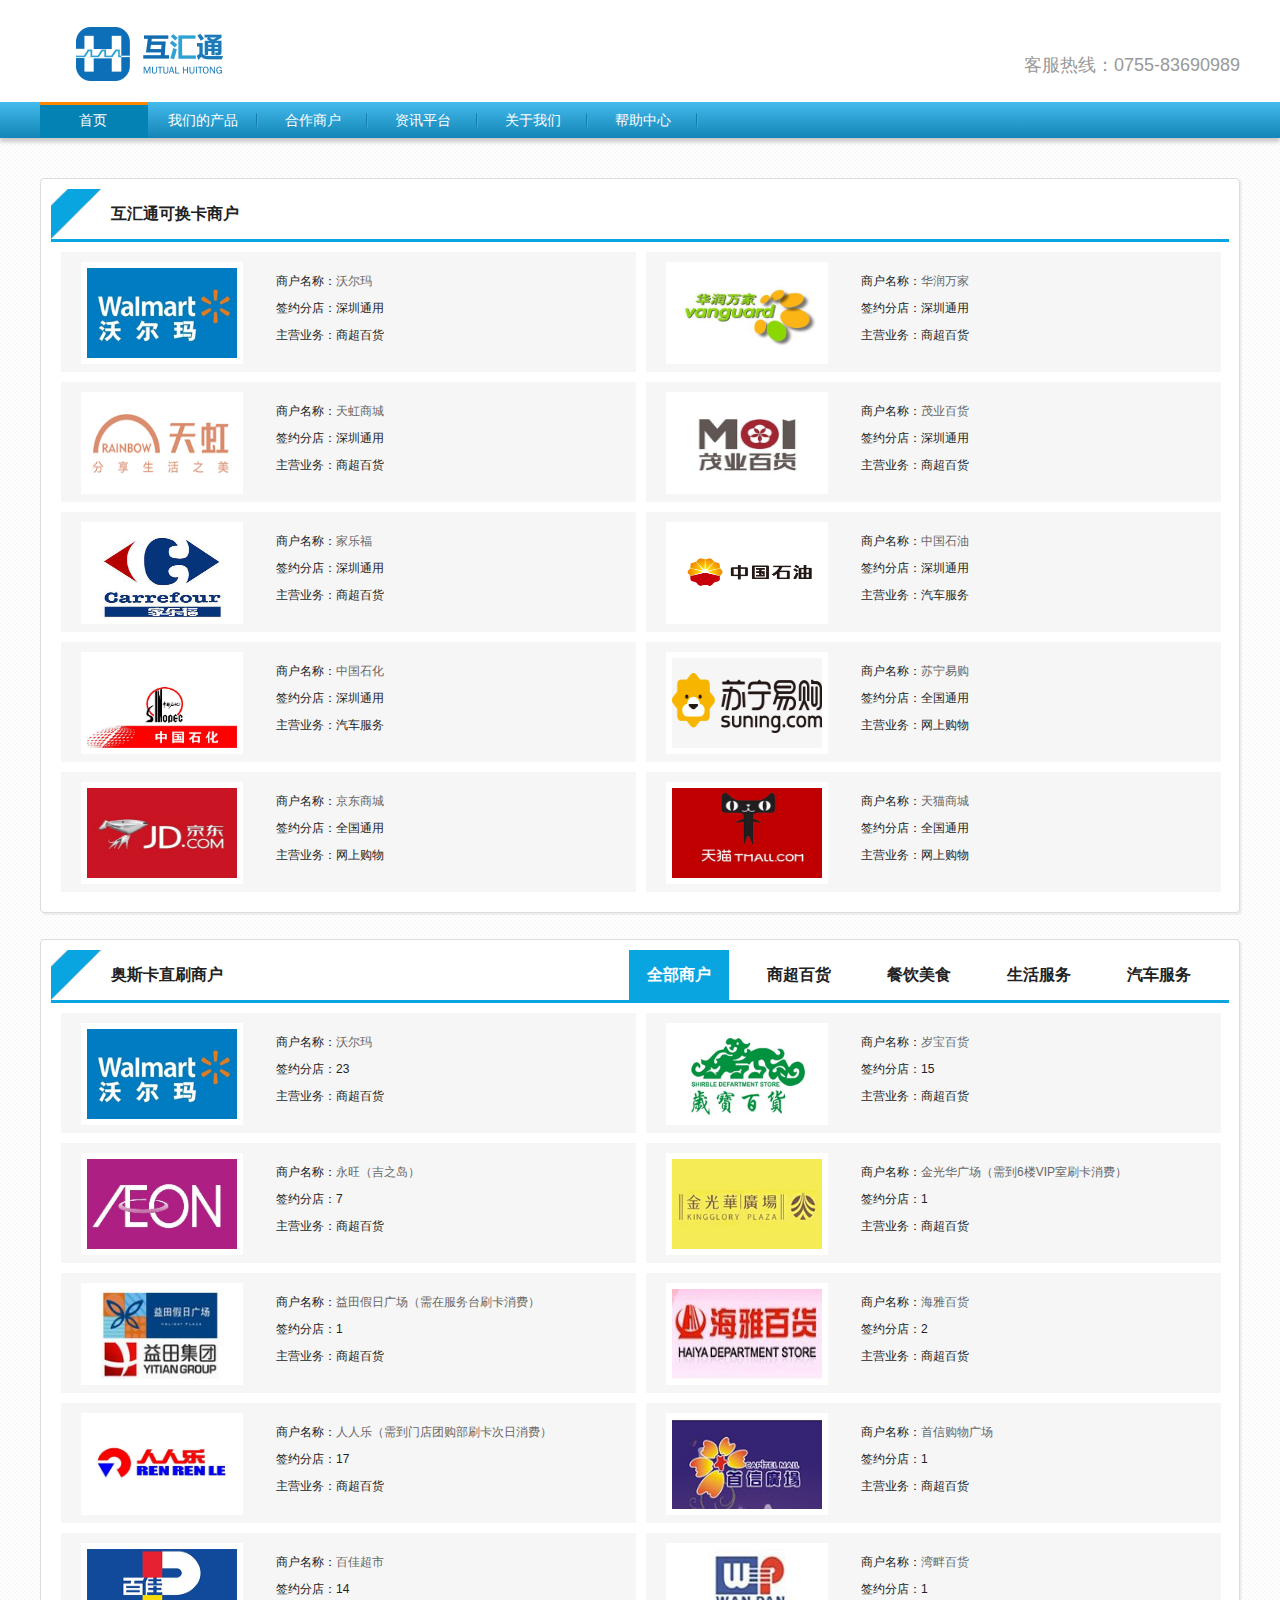
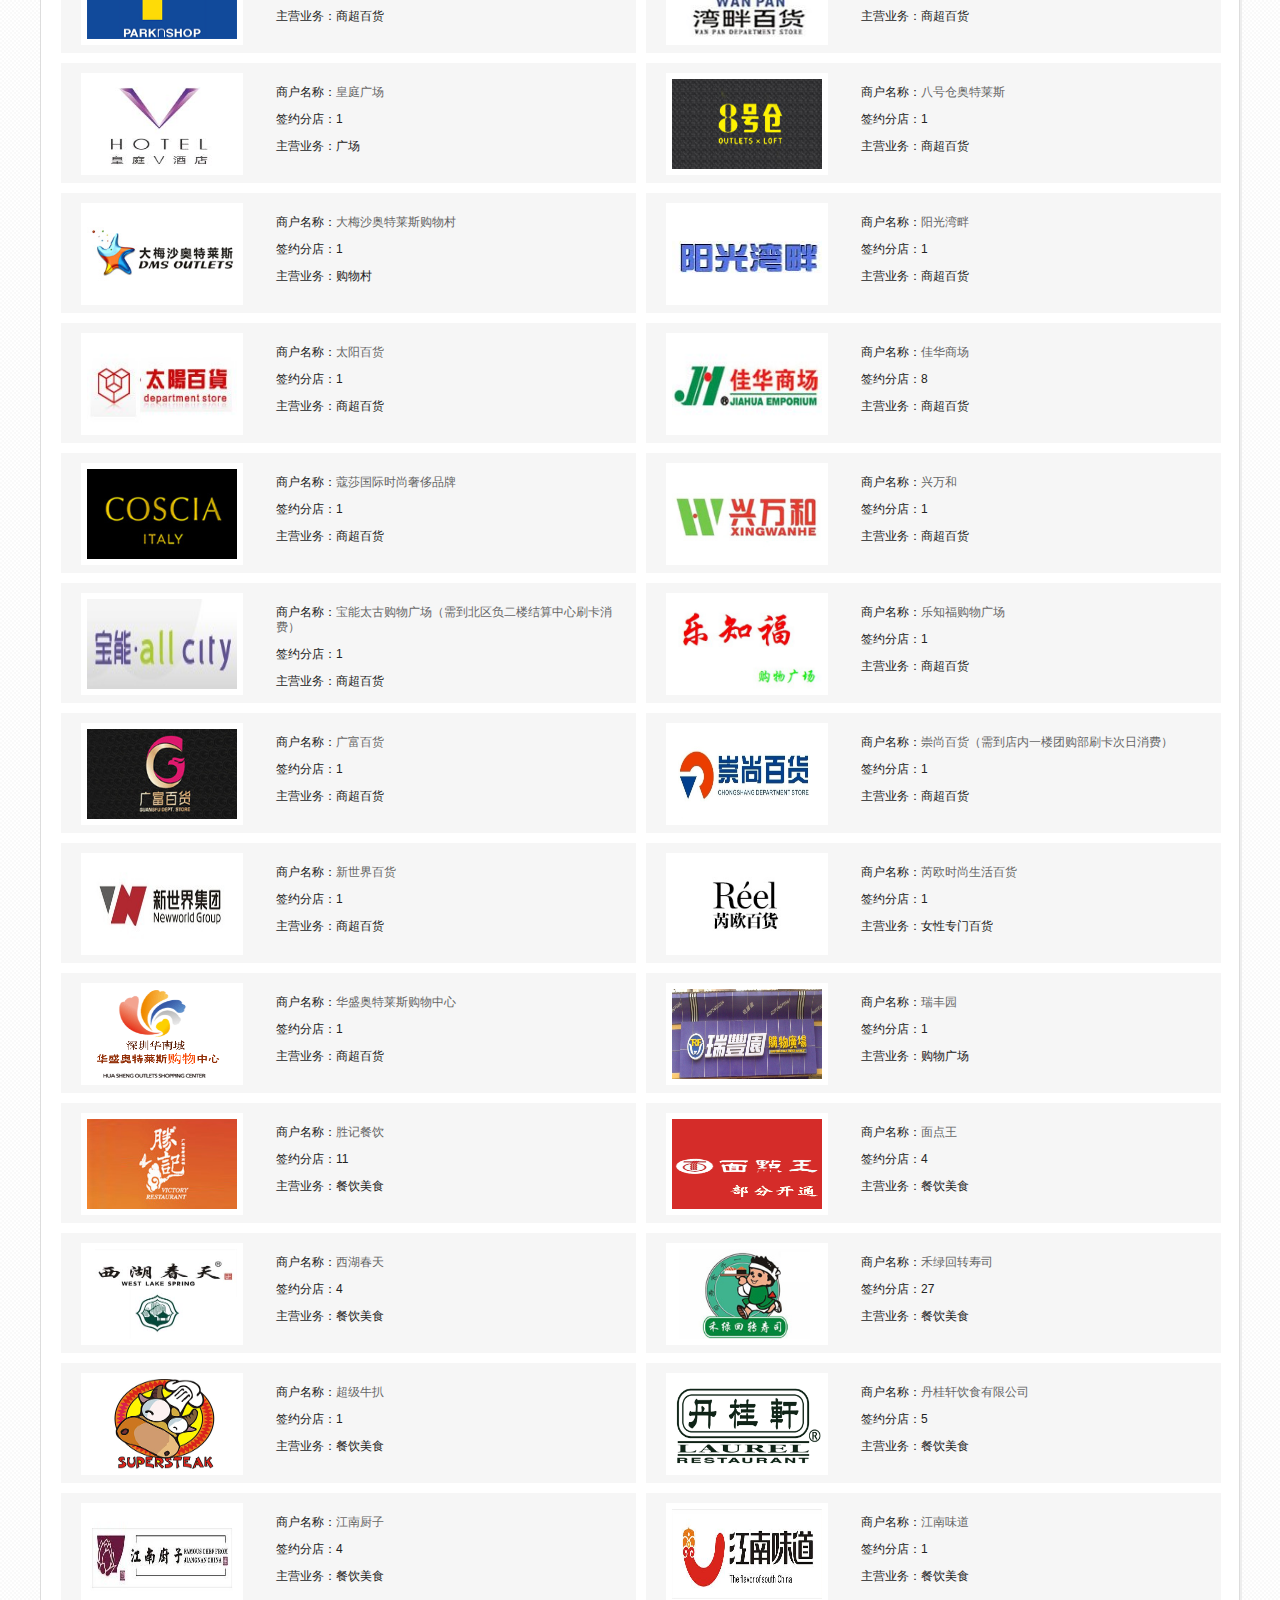
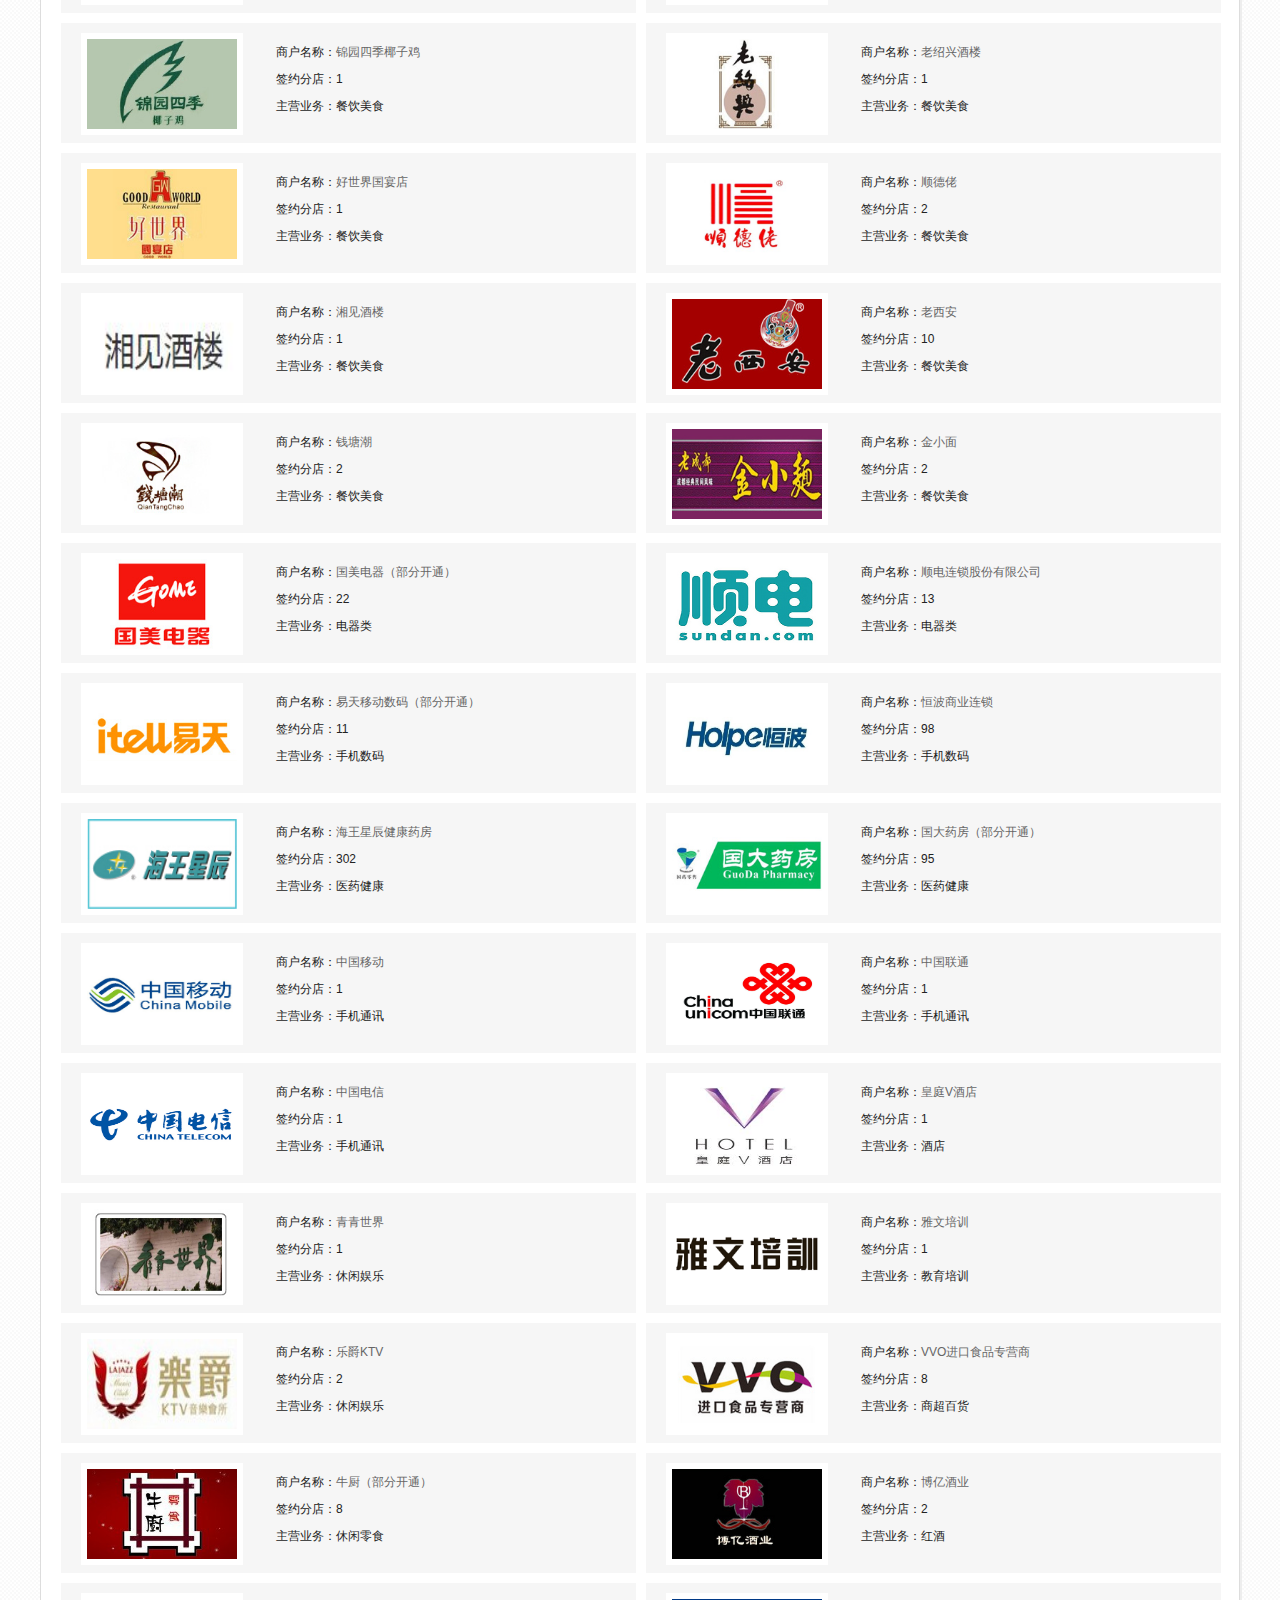
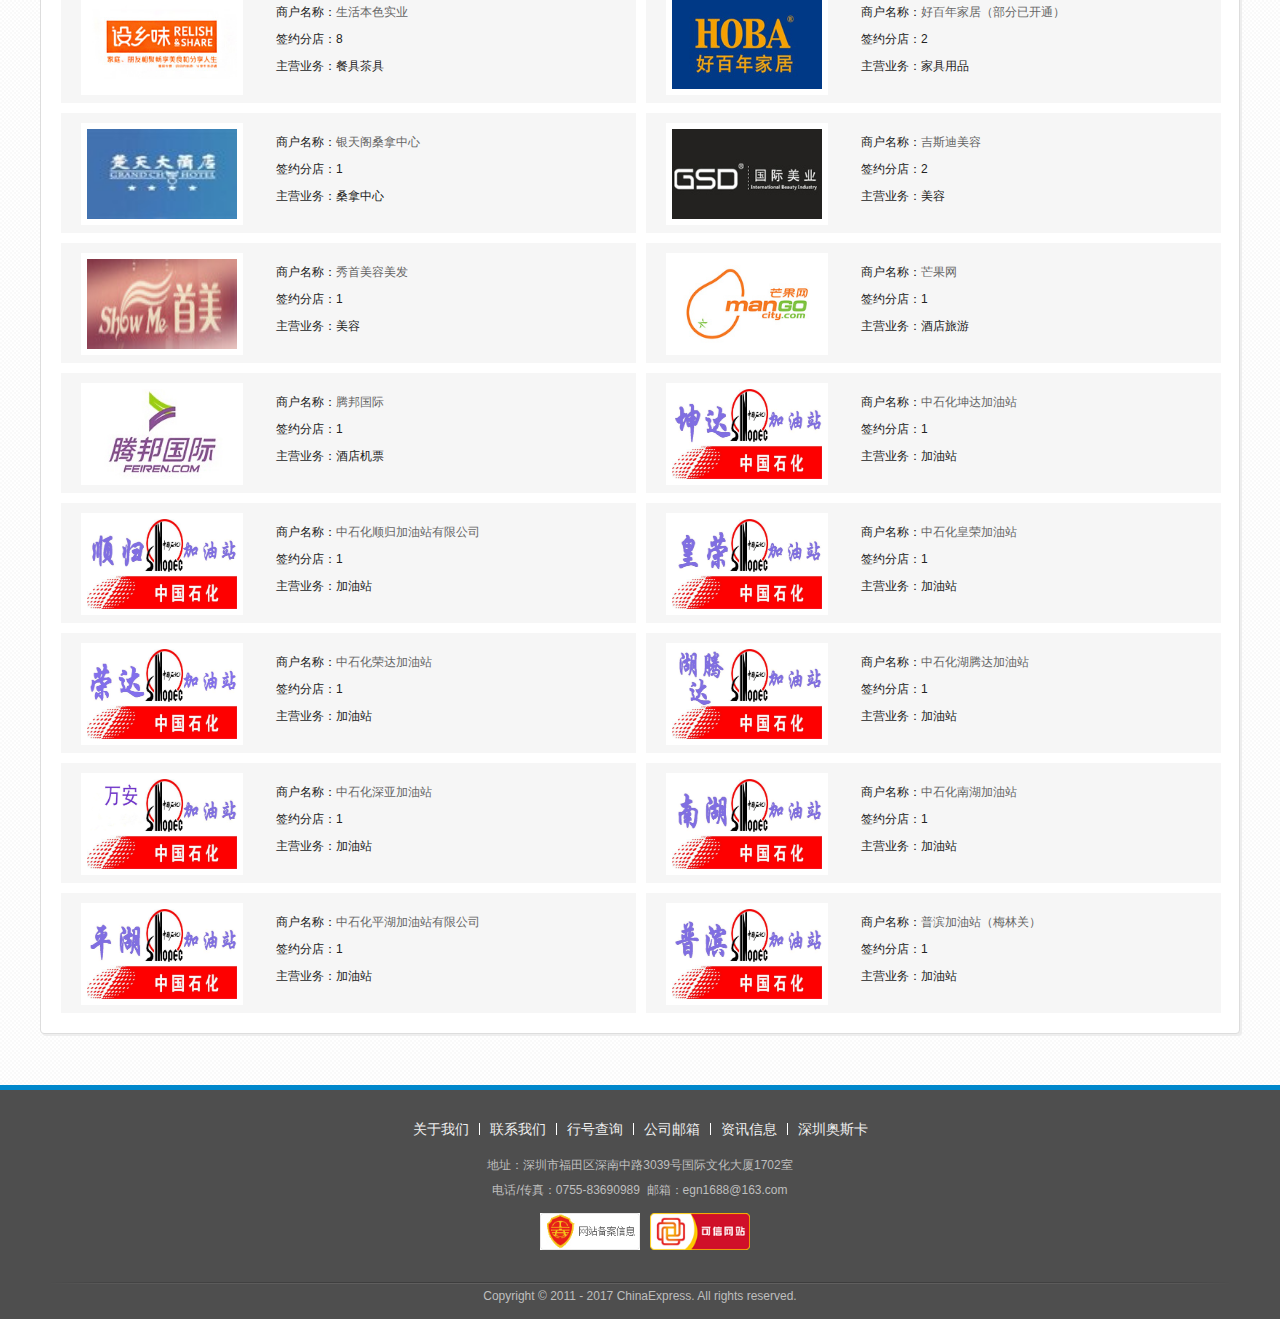
<file: html/Merchant.html>
<!DOCTYPE html>
<html lang="en">
<head>
    <meta charset="UTF-8">
    <title>合作商户</title>
    <link rel="stylesheet" href="../css/main.css">
    <link rel="stylesheet" href="../css/product.css">
</head>
<body>
    <div id="header"></div>
    <!--主题-->
    <div class="content clearfix">
        <!--互汇通可换卡商户-->
        <div class="new_shop clearfix">
            <h3 class="shop_tit">互汇通可换卡商户</h3>
            <ul class="exchange">
            </ul>
        </div>
        <!--/互汇通可换卡商户-->
        <!--奥斯卡直刷商户-->
        <div class="Recommended_merchant">
           		<div class="Recommended_tit">
                <span>奥斯卡直刷商户</span>
                <nav class="tab2">
                	<li class="current">全部商户</li>
                	<li class="first">商超百货</li>
                	<li class="second">餐饮美食</li>
                	<li class="third">生活服务</li>
                	<li class="fourth">汽车服务</li>
                  
                </nav>
                </div>

            <ul class="Recommended_Merchant">
            </ul>
        </div>
        <!--/奥斯卡直刷商户-->
    </div>
    <!--/主体-->
    <div id="footer"></div>
</body>
<script src="../js/jquery-3.1.1.min.js"></script>
<script src="../js/public.js"></script>
<script>
    $(function () {
        $('#nav li').eq(0).removeClass('select');
        $('#nav li').eq(2).addClass('select');
       $.ajax({
            url:"../mock/exchange.json",
            dataType:"json",
            success:function(data){
        			var list='';
                for(var i=0;i<data.length;i++){
                    list+='<li><div class="shop_img"><a href="../html/Merchant_exchange.html"><img src='+data[i].shoplogo+' alt=""></a></div><div class="shop_info"><p>商户名称：<a href="../html/Merchant_exchange.html">'+data[i].shop_names+'</a></p><p>签约分店：'+data[i].branch_office+'</p><p>主营业务：'+data[i].business+'</p></div></li>'
                }
                $('.exchange').html(list);
                
                $('.exchange li').find('a').click(function(){
                    var value=$(this).parents('li').index();
                    sessionStorage.setItem('key',value);
                })
            }
        })
        $.ajax({
            url:"../mock/Merchant.json",
            dataType:"json",
            success:function(data){
        			var html='';
                for(var i=0;i<data.length;i++){
                    html+='<li><div class="shop_img"><a href="../html/Merchant_detailed.html"><img src='+data[i].shoplogo+' alt=""></a></div><div class="shop_info"><p>商户名称：<a href="../html/Merchant_detailed.html">'+data[i].shop_names+'</a></p><p>签约分店：'+data[i].branch_office+'</p><p>主营业务：'+data[i].business+'</p></div></li>'
                }
                $('.Recommended_Merchant').html(html);
                
                $('.Recommended_Merchant li').find('a').click(function(){
                    var value=$(this).parents('li').index();
                    sessionStorage.setItem('key',value);
                })
            }
        })
		$(".tab2 li").click(function(e) {
            $(this).addClass('current').siblings().removeClass('current')
        });
		$(".tab2 .second").click(function(e) {
        $.ajax({
            url:"../mock/Merchant.json",
            dataType:"json",
            success:function(data){
       				 var html='';
                for(var i=26;i<42;i++){
                    html+='<li><div class="shop_img"><a href="../html/Merchant_detailed.html"><img src='+data[i].shoplogo+' alt=""></a></div><div class="shop_info"><p>商户名称：<a href="../html/Merchant_detailed.html">'+data[i].shop_names+'</a></p><p>签约分店：'+data[i].branch_office+'</p><p>主营业务：'+data[i].business+'</p></div></li>'
                }
                $('.Recommended_Merchant').html(html);
                
                $('.Recommended_Merchant li').find('a').click(function(){
                    var value=$(this).parents('li').index();
                    sessionStorage.setItem('key',value);
                })
            }
        })
        });
		$(".tab2 .third").click(function(e) {
        $.ajax({
            url:"../mock/Merchant.json",
            dataType:"json",
            success:function(data){
               var html='';
                for(var i=42;i<65;i++){
                    html+='<li><div class="shop_img"><a href="../html/Merchant_detailed.html"><img src='+data[i].shoplogo+' alt=""></a></div><div class="shop_info"><p>商户名称：<a href="../html/Merchant_detailed.html">'+data[i].shop_names+'</a></p><p>签约分店：'+data[i].branch_office+'</p><p>主营业务：'+data[i].business+'</p></div></li>'
                }
                $('.Recommended_Merchant').html(html);
                
                $('.Recommended_Merchant li').find('a').click(function(){
                    var value=$(this).parents('li').index();
                    sessionStorage.setItem('key',value);
                })
            }
        })
        });
		$(".tab2 .fourth").click(function(e) {
        $.ajax({
            url:"../mock/Merchant.json",
            dataType:"json",
            success:function(data){
               var html='';
                for(var i=65;i<74;i++){
                    html+='<li><div class="shop_img"><a href="../html/Merchant_detailed.html"><img src='+data[i].shoplogo+' alt=""></a></div><div class="shop_info"><p>商户名称：<a href="../html/Merchant_detailed.html">'+data[i].shop_names+'</a></p><p>签约分店：'+data[i].branch_office+'</p><p>主营业务：'+data[i].business+'</p></div></li>'
                }
                $('.Recommended_Merchant').html(html);
                
                $('.Recommended_Merchant li').find('a').click(function(){
                    var value=$(this).parents('li').index();
                    sessionStorage.setItem('key',value);
                })
            }
        })
        });
		$(".tab2 .current").click(function(e) {
        $.ajax({
            url:"../mock/Merchant.json",
            dataType:"json",
            success:function(data){
               var html='';
                for(var i=0;i<74;i++){
                    html+='<li><div class="shop_img"><a href="../html/Merchant_detailed.html"><img src='+data[i].shoplogo+' alt=""></a></div><div class="shop_info"><p>商户名称：<a href="../html/Merchant_detailed.html">'+data[i].shop_names+'</a></p><p>签约分店：'+data[i].branch_office+'</p><p>主营业务：'+data[i].business+'</p></div></li>'
                }
                $('.Recommended_Merchant').html(html);
                
                $('.Recommended_Merchant li').find('a').click(function(){
                    var value=$(this).parents('li').index();
                    sessionStorage.setItem('key',value);
                })
            }
        })
        });
		$(".tab2 .first").click(function(e) {
        $.ajax({
            url:"../mock/Merchant.json",
            dataType:"json",
            success:function(data){
               var html='';
                for(var i=0;i<26;i++){
                    html+='<li><div class="shop_img"><a href="../html/Merchant_detailed.html"><img src='+data[i].shoplogo+' alt=""></a></div><div class="shop_info"><p>商户名称：<a href="../html/Merchant_detailed.html">'+data[i].shop_names+'</a></p><p>签约分店：'+data[i].branch_office+'</p><p>主营业务：'+data[i].business+'</p></div></li>'
                }
                $('.Recommended_Merchant').html(html);
                
                $('.Recommended_Merchant li').find('a').click(function(){
                    var value=$(this).parents('li').index();
                    sessionStorage.setItem('key',value);
                })
            }
        })
        });
		
		
		
    });
</script>
</html>
</file>
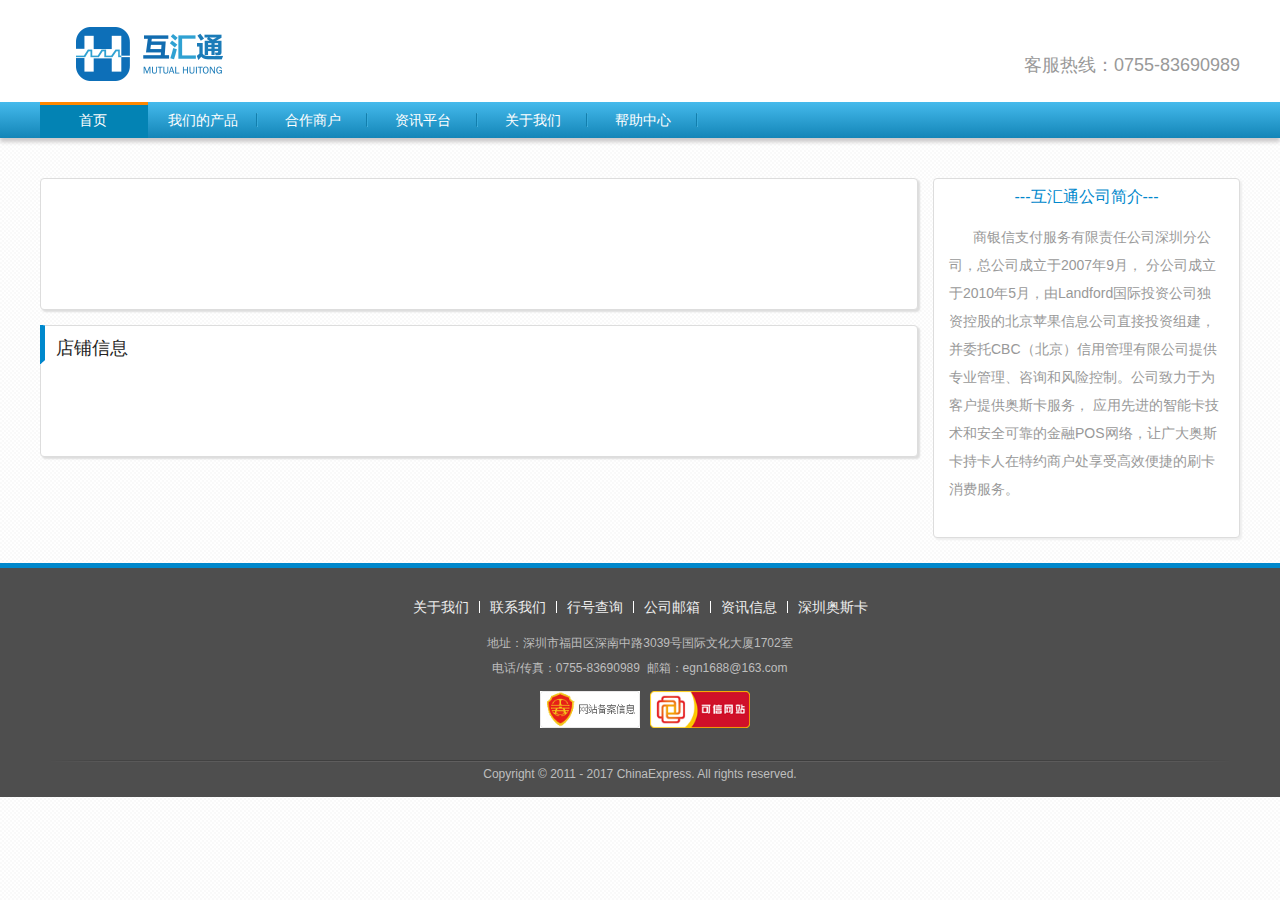
<file: html/Merchant_detailed.html>
<!DOCTYPE html>
<html lang="en">
<head>
    <meta charset="UTF-8">
    <title>互汇通购物卡官网-消费购物卡专家 礼品卡 福利卡的最佳首选</title>
    <link rel="stylesheet" href="../css/main.css">
    <link rel="stylesheet" href="../css/product.css">
</head>
<body>
    <div id="header"></div>
    <div class="detailed clearfix">
        <div class="detailed_left">
            <div class="detailed_info">

            </div>
            
            <div class="shop_info clearfix">
                <h2>店铺信息</h2>
                <em></em>
                <div class="branch_office_list clearfix">

                </div>
            </div>
        </div>
        <div class="detailed_right">
            <h3>---互汇通公司简介---</h3>
            <p>
                商银信支付服务有限责任公司深圳分公司，总公司成立于2007年9月，
                分公司成立于2010年5月，由Landford国际投资公司独资控股的北京苹果信息公司直接投资组建，
                并委托CBC（北京）信用管理有限公司提供专业管理、咨询和风险控制。公司致力于为客户提供奥斯卡服务，
                应用先进的智能卡技术和安全可靠的金融POS网络，让广大奥斯卡持卡人在特约商户处享受高效便捷的刷卡消费服务。 
            </p>
        </div>
    </div>
    <div id="footer"></div>
</body>
<script src="../js/jquery-3.1.1.min.js"></script>
<script src="../js/public.js"></script>
<script>
    $(function () {
        $('#nav li').eq(0).removeClass('select');
        $('#nav li').eq(2).addClass('select');
        $.ajax({
            url:"../mock/Merchant.json",
            dataType:"json",
            success:function(data){
               var key=sessionStorage.getItem('key');
               var html='';
               var  htmls='';
                html+='<dl><dt><img src='+data[key].shoplogo+' alt=""></dt><dd><ul><li>店铺名称：'+data[key].shop_names+'</li><li>签约分店：'+data[key].branch_office+'</li><li>主营业务：'+data[key].business+'</li><li>公司网址：'+data[key].url+'</li><li>会员折扣：'+data[key].discount+'</li></ul></dd></dl>'
                for(var j=0;j<data[key].branch_office_info.length;j++){
                    var branch_office_names=data[key].branch_office_info[j].branch_office_names;
                    var branch_office_address=data[key].branch_office_info[j].branch_office_address;
                    var branch_office_tel=data[key].branch_office_info[j].branch_office_tel;
                    var branch_office_state=data[key].branch_office_info[j].branch_office_state;
                    htmls+='<ul><li>店铺名称：'+branch_office_names+'</li><li>店铺地址：'+branch_office_address+'</li><li>联系电话：'+branch_office_tel+'</li><li>开通状态：'+branch_office_state+'</li></ul>'
                    $('.branch_office_list').html(htmls);
                }
                $('.detailed_info').html(html);          
            }
        })
    });
</script>
</html>
</file>
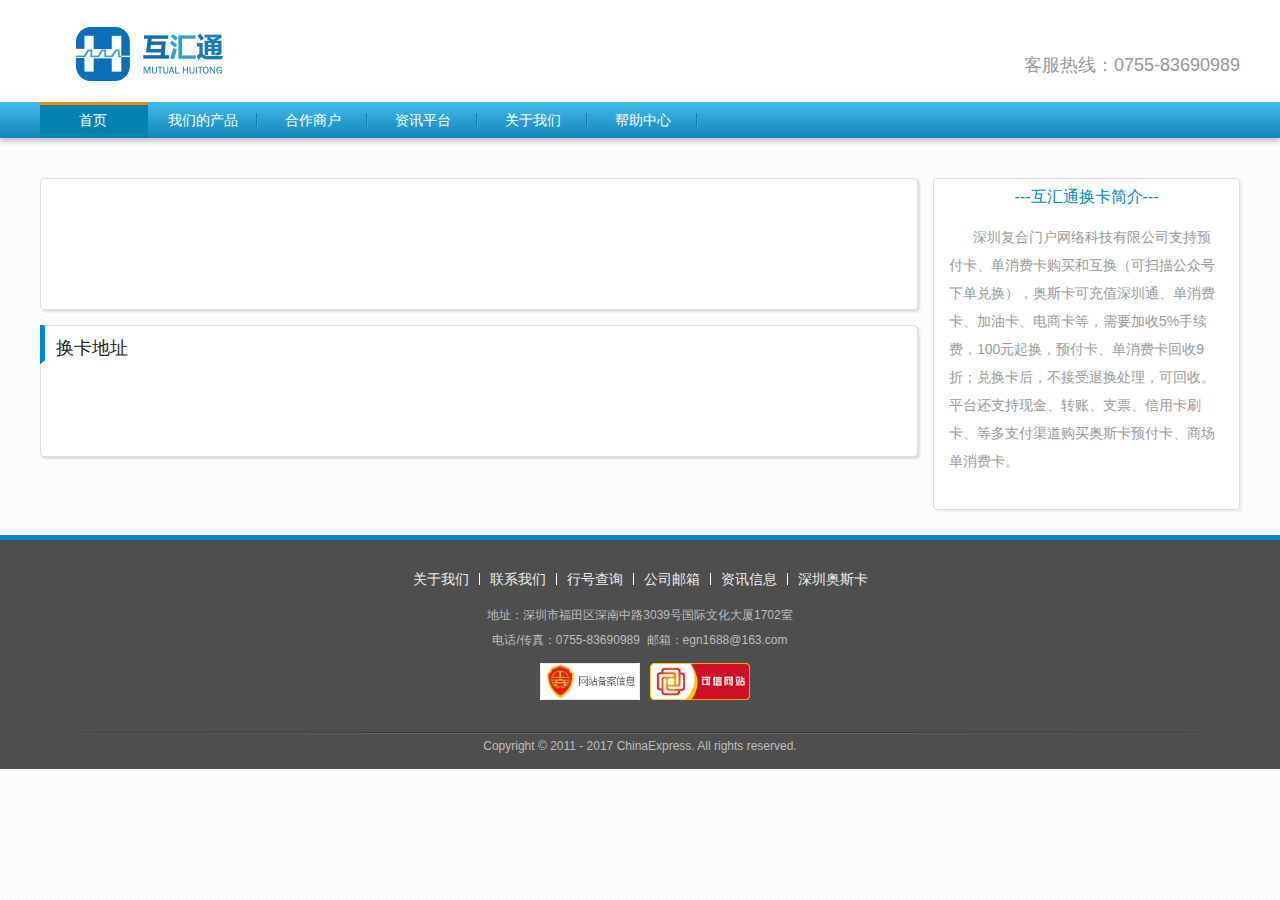
<file: html/Merchant_exchange.html>
<!DOCTYPE html>
<html lang="en">
<head>
    <meta charset="UTF-8">
    <title>互汇通购物卡官网-消费购物卡专家 礼品卡 福利卡的最佳首选</title>
    <link rel="stylesheet" href="../css/main.css">
    <link rel="stylesheet" href="../css/product.css">
</head>
<body>
    <div id="header"></div>
    <div class="detailed clearfix">
        <div class="detailed_left">
            <div class="detailed_info">

            </div>
            
            <div class="shop_info clearfix">
                <h2>换卡地址</h2>
                <em></em>
                <div class="branch_office_list clearfix">

                </div>
            </div>
        </div>
        <div class="detailed_right">
            <h3>---互汇通换卡简介---</h3>
            <p>
                深圳复合门户网络科技有限公司支持预付卡、单消费卡购买和互换（可扫描公众号下单兑换），奥斯卡可充值深圳通、单消费卡、加油卡、电商卡等，需要加收5%手续费，100元起换，预付卡、单消费卡回收9折；兑换卡后，不接受退换处理，可回收。平台还支持现金、转账、支票、信用卡刷卡、等多支付渠道购买奥斯卡预付卡、商场单消费卡。 
            </p>
        </div>
    </div>
    <div id="footer"></div>
</body>
<script src="../js/jquery-3.1.1.min.js"></script>
<script src="../js/public.js"></script>
<script>
    $(function () {
        $('#nav li').eq(0).removeClass('select');
        $('#nav li').eq(2).addClass('select');
        $.ajax({
            url:"../mock/exchange.json",
            dataType:"json",
            success:function(data){
               var key=sessionStorage.getItem('key');
               var html='';
               var  htmls='';
                html+='<dl><dt><img src='+data[key].shoplogo+' alt=""></dt><dd><ul><li>店铺名称：'+data[key].shop_names+'</li><li>签约分店：'+data[key].branch_office+'</li><li>主营业务：'+data[key].business+'</li><li>公司网址：'+data[key].url+'</li><li>会员折扣：'+data[key].discount+'</li></ul></dd></dl>'
                for(var j=0;j<data[key].branch_office_info.length;j++){
                    var branch_office_address=data[key].branch_office_info[j].branch_office_address;
                    var branch_office_tel=data[key].branch_office_info[j].branch_office_tel;
                    var branch_office_email=data[key].branch_office_info[j].branch_office_email;
                    var branch_office_state=data[key].branch_office_info[j].branch_office_state;
                    htmls+='<ul><li>换卡地址：'+branch_office_address+'</li><li>联系电话：'+branch_office_tel+'</li><li>公司邮箱：'+branch_office_email+'</li><li>换卡说明：'+branch_office_state+'</li></ul>'
                    $('.branch_office_list').html(htmls);
                }
                $('.detailed_info').html(html);          
            }
        })
    });
</script>
</html>
</file>
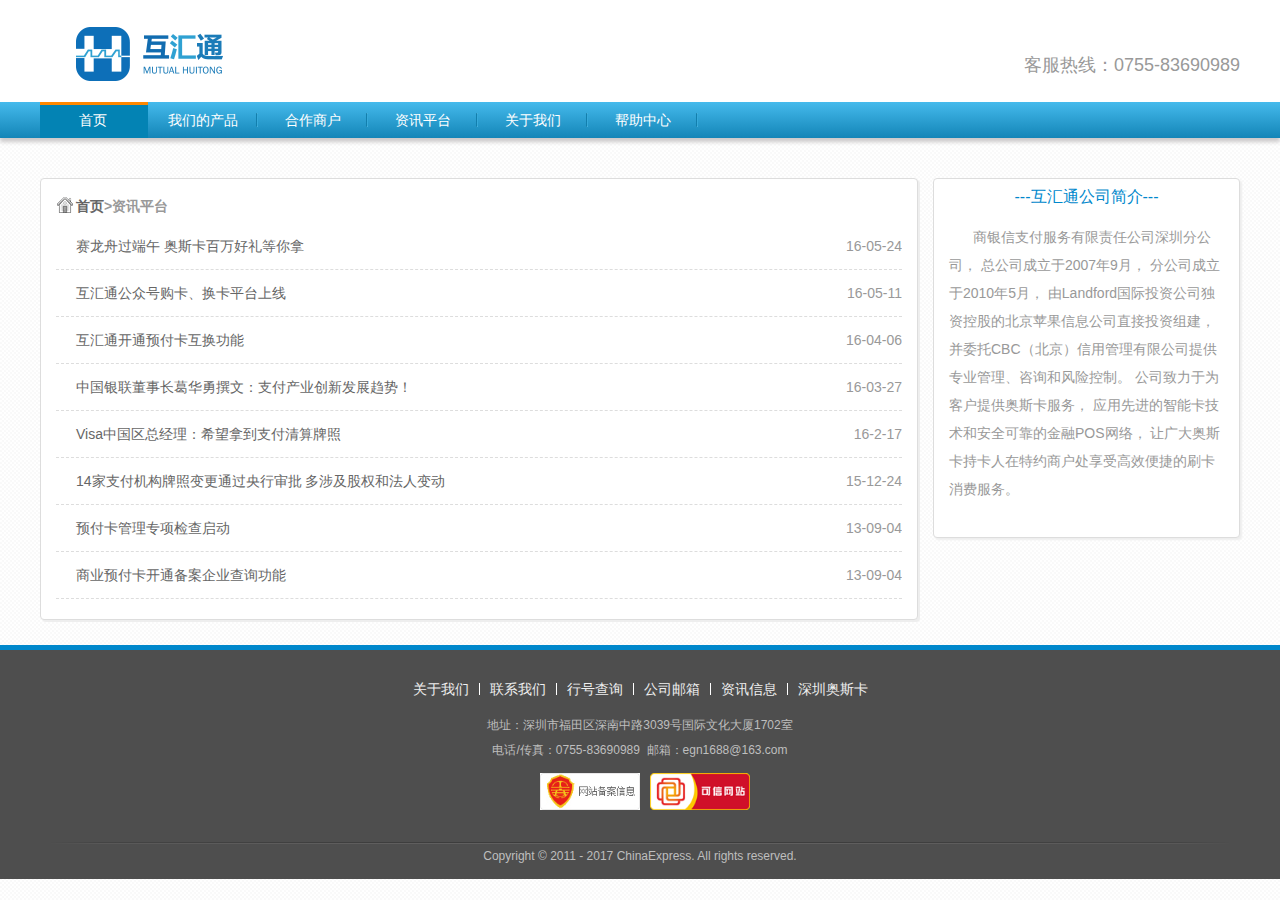
<file: html/news.html>
<!DOCTYPE html>
<html lang="en">
<head>
    <meta charset="UTF-8">
    <title>资讯平台-资讯列表</title>
    <link rel="stylesheet" href="../css/main.css">
    <link rel="stylesheet" href="../css/product.css">
</head>
<body>
    <div id="header"></div>
    <div class="content_box clearfix">
        <div class="typesetting_left">
          <h3 class="adress clearfix"><a href="../index.html">首页</a>>资讯平台</h3>
            <!--新闻列表-->
          <ul class="news-list">
            
          </ul>
        </div>
        <div class="detailed_right">
            <h3>---互汇通公司简介---</h3>
            <p>
            商银信支付服务有限责任公司深圳分公司，
            总公司成立于2007年9月， 分公司成立于2010年5月，
            由Landford国际投资公司独资控股的北京苹果信息公司直接投资组建，
            并委托CBC（北京）信用管理有限公司提供专业管理、咨询和风险控制。
            公司致力于为客户提供奥斯卡服务， 应用先进的智能卡技术和安全可靠的金融POS网络，
            让广大奥斯卡持卡人在特约商户处享受高效便捷的刷卡消费服务。
            </p>
        </div>
    </div>
    <div id="footer"></div>
   <script src="../js/jquery-3.1.1.min.js"></script>
   <script src="../js/public.js"></script>
   <script>
    $(function () {
        $('#nav li').eq(0).removeClass('select');
        $('#nav li').eq(3).addClass('select');
        //    ajax获取新闻数据
        $.ajax({
            url:"../mock/news.json",
            dataType:"json",
            success:function(data){
              var html="";
              for(var i=0;i<data.length;i++){
                 html+='<li>';
                 html+='<p class="news_tit">'+'<a href="news_details.html" class="key">'+data[i].news_tit+'</a>'+'</p>'+'<p class="news_time">'+data[i].news_time+'</p>';         
                 html+='</li>';         
              }
              $('.news-list').html(html);
              //传值到详细页面
              $(".key").click(function(){
                  var value=$(this).parents('li').index()
                  sessionStorage.setItem('key',value);
              })
            }
        })
    });
   </script> 
</body>
</html>
</file>
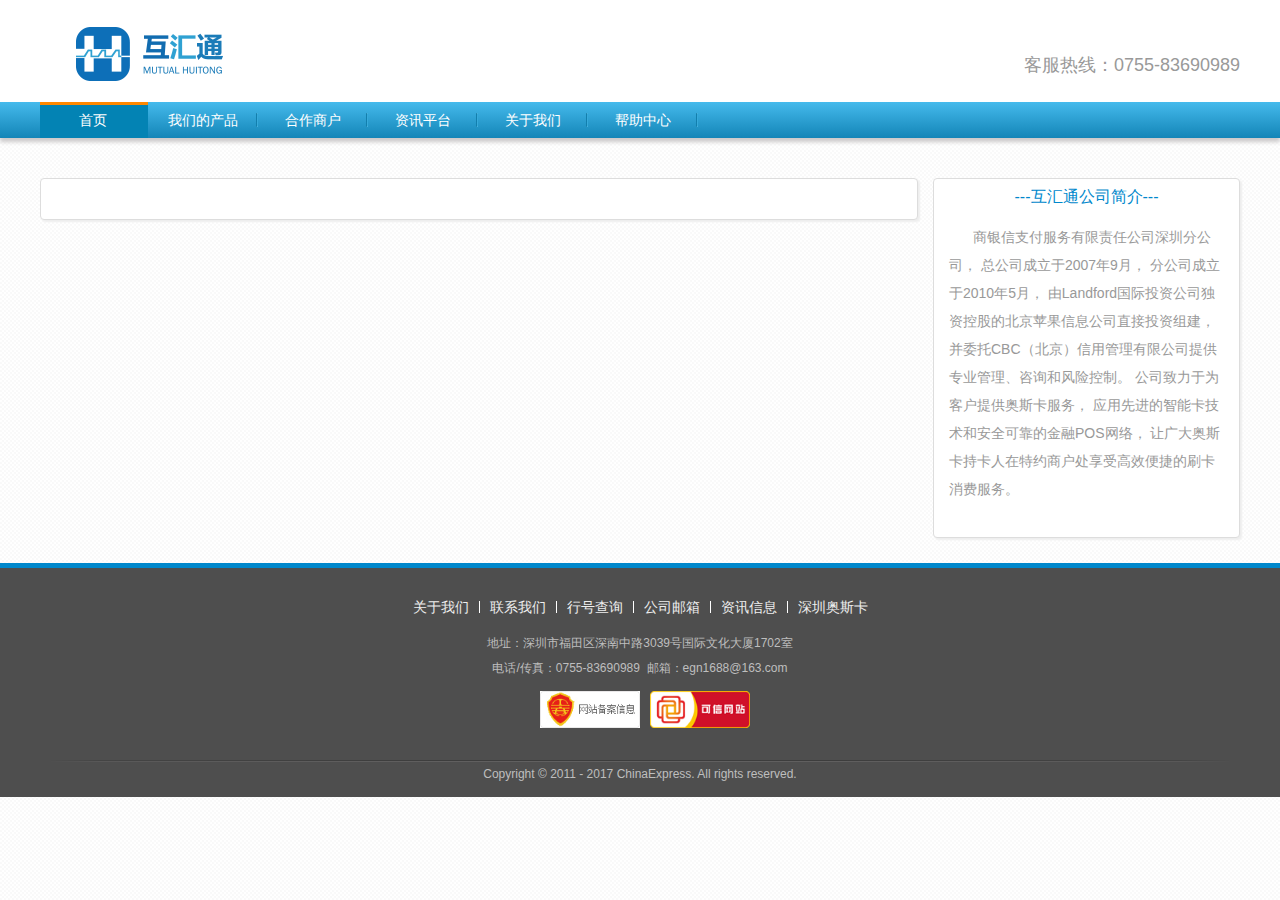
<file: html/news_details.html>
<!DOCTYPE html>
<html lang="en">
<head>
    <meta charset="UTF-8">
    <title>资讯平台-资讯详情</title>
    <link rel="stylesheet" href="../css/main.css">
    <link rel="stylesheet" href="../css/product.css">
</head>
<body>
    <div id="header"></div>
        <div class="main-box clearfix">
            <div class="main-left" id="left-con">
            </div>
            <div class="detailed_right">
                <h3>---互汇通公司简介---</h3>
                <p>
                商银信支付服务有限责任公司深圳分公司，
                总公司成立于2007年9月， 分公司成立于2010年5月，
                由Landford国际投资公司独资控股的北京苹果信息公司直接投资组建，
                并委托CBC（北京）信用管理有限公司提供专业管理、咨询和风险控制。
                公司致力于为客户提供奥斯卡服务， 应用先进的智能卡技术和安全可靠的金融POS网络，
                让广大奥斯卡持卡人在特约商户处享受高效便捷的刷卡消费服务。
                </p>
            </div>
        </div>
    <div id="footer"></div>
   <script src="../js/jquery-3.1.1.min.js"></script>
   <script src="../js/public.js"></script>
   <script>
    $(function () {
        $('#nav li').eq(0).removeClass('select');
        $('#nav li').eq(3).addClass('select');
        
        $.ajax({
            url:"../mock/news.json",
            dataType:"json",
            success:function(data){
              var key=sessionStorage.getItem('key');
              var html="";
              html+='<h3 class="adress"><a href="../index.html">首页</a>><a href="news.html">资讯平台</a>><span class="adress_txt">'+data[key].news_tit+'</span></h3>';
              html+='<h1 class="artical-tit">'+data[key].news_tit+'</h1>';
              html+='<div class="artical-time"> 时间：<span>'+data[key].news_time+'</span></div>';
              html+='<div class="artical_con">'+data[key].news_con+'</div>';        
              $('#left-con').html(html)
            }
        })
        
    });
   </script> 
</body>
</html>
</file>
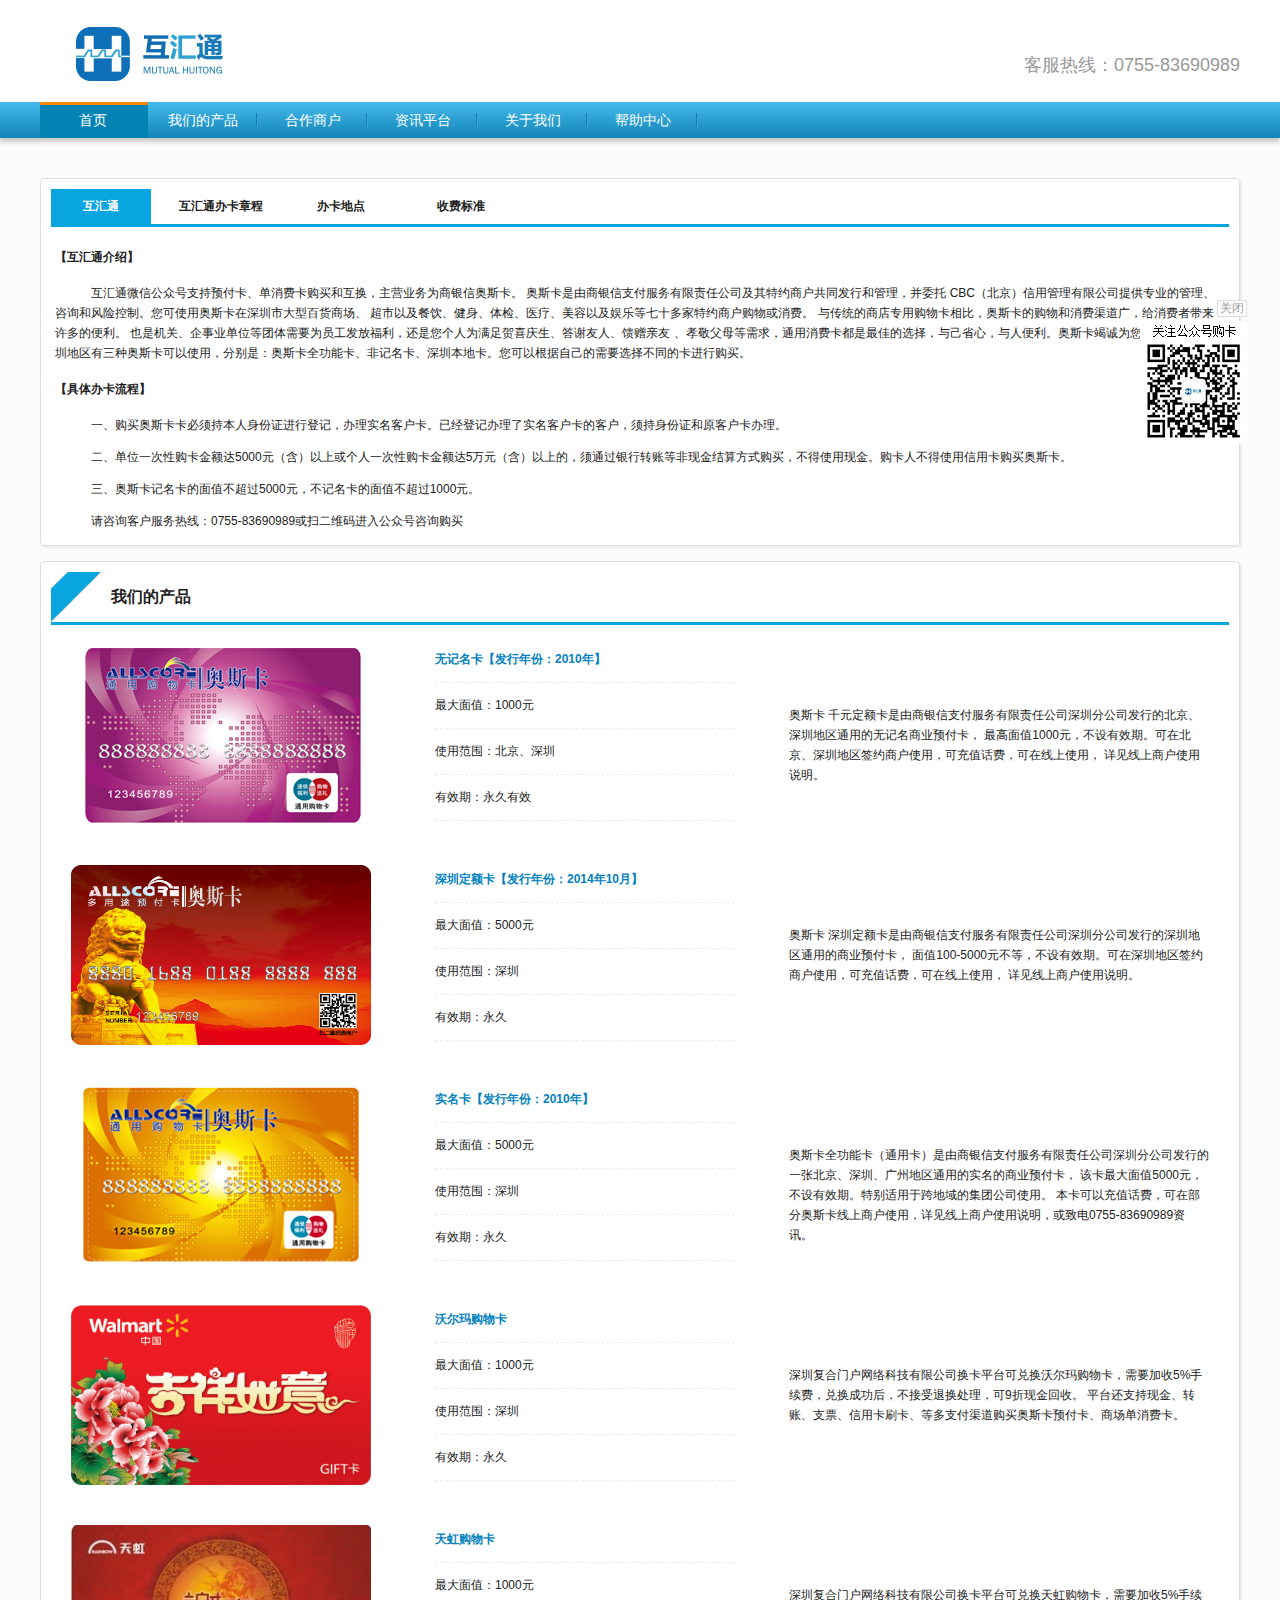
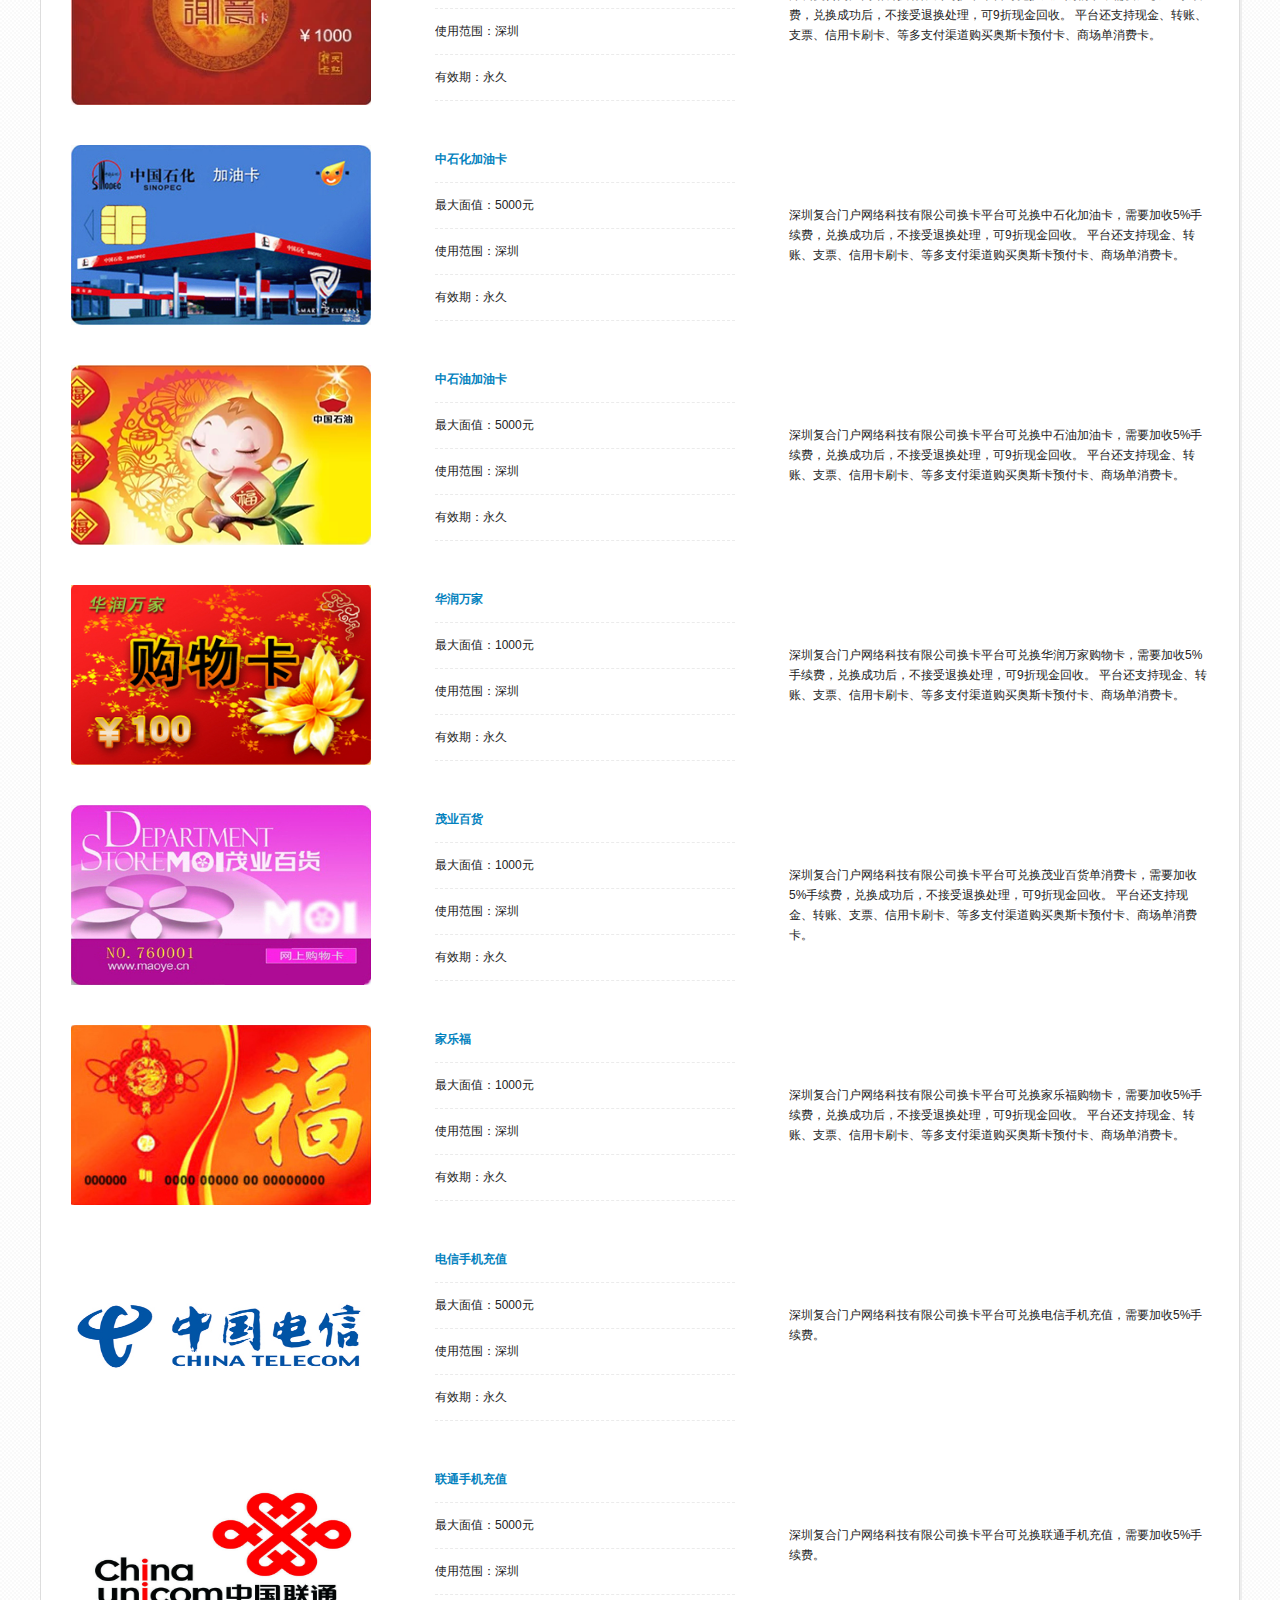
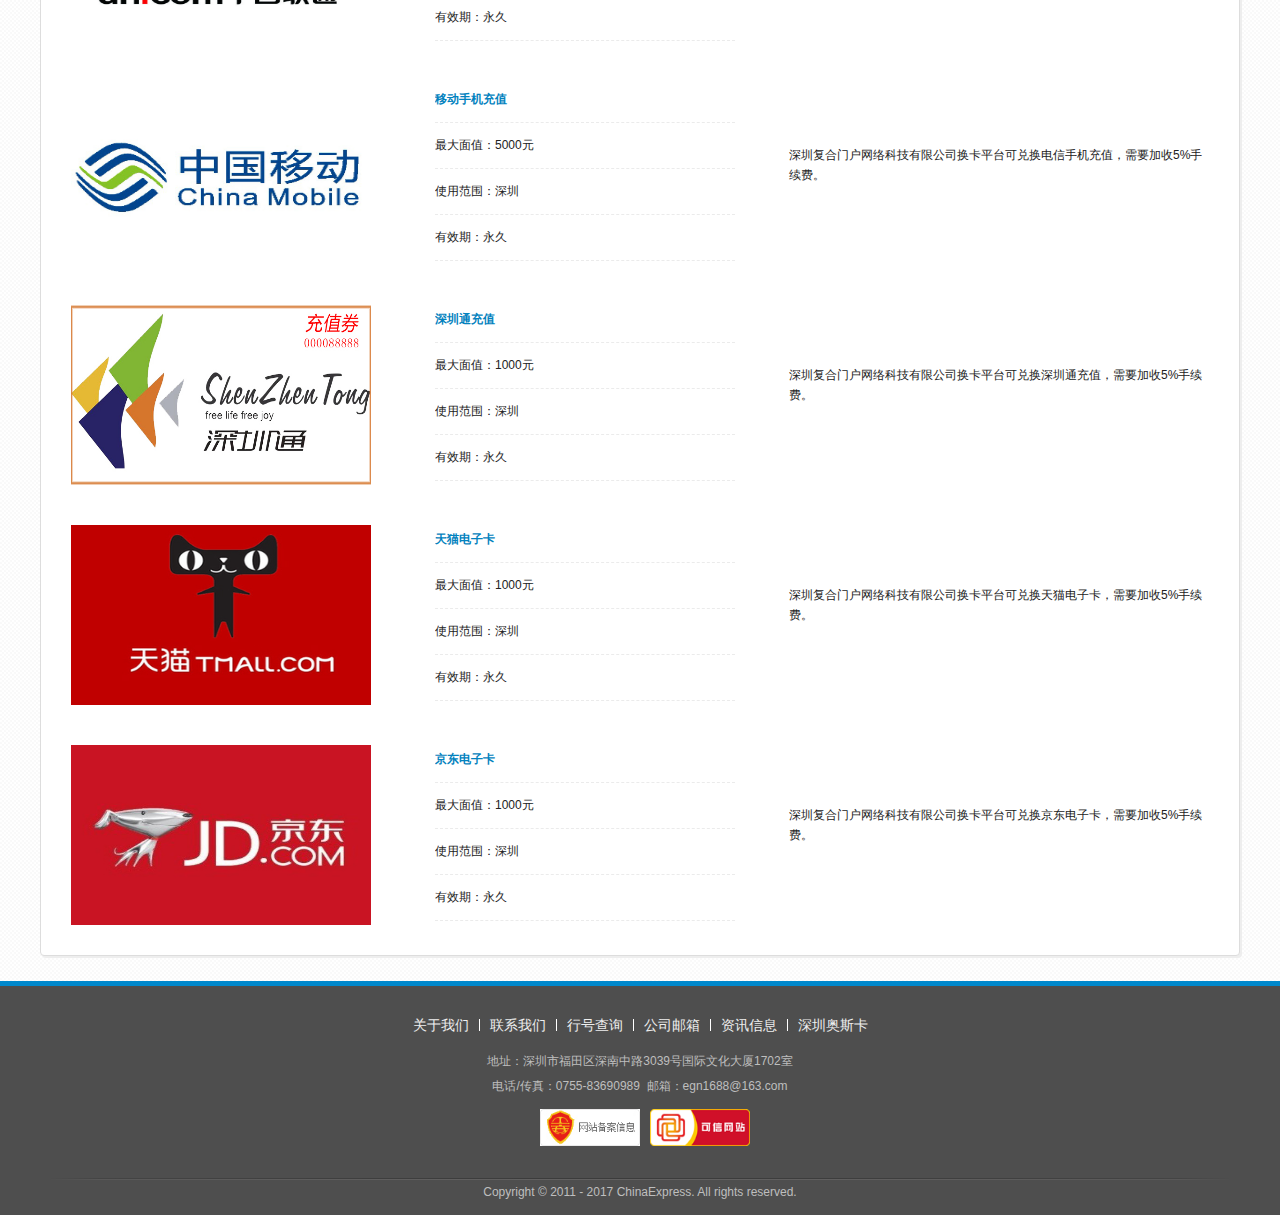
<file: html/product.html>
<!DOCTYPE html>
<html lang="en">
<head>
    <meta charset="UTF-8">
    <title>我们的产品</title>
    <link rel="stylesheet" href="../css/main.css">
    <link rel="stylesheet" href="../css/product.css">
</head>
<body>
    <div id="header"></div>
    <!--主体-->
     <div class="saoma"><span class="close">关闭</span></div>
    <div class="main">
        <div class="tabs">
            <ul class="tabs_nav  clearfix">
                <li class="select">互汇通</li>
                <li>互汇通办卡章程</li>
                <li>办卡地点</li>
                <li>收费标准</li>
            </ul>
            <ul class="tabs_con">
                <li class="show">
                <h4>【互汇通介绍】</h4>
                <p class="text-indent">
                    互汇通微信公众号支持预付卡、单消费卡购买和互换，主营业务为商银信奥斯卡。
                    奥斯卡是由商银信支付服务有限责任公司及其特约商户共同发行和管理，并委托
        CBC（北京）信用管理有限公司提供专业的管理、咨询和风险控制。您可使用奥斯卡在深圳市大型百货商场、
                    超市以及餐饮、健身、体检、医疗、美容以及娱乐等七十多家特约商户购物或消费。
                    与传统的商店专用购物卡相比，奥斯卡的购物和消费渠道广，给消费者带来许多的便利。
                    也是机关、企事业单位等团体需要为员工发放福利，还是您个人为满足贺喜庆生、答谢友人、馈赠亲友
                    、孝敬父母等需求，通用消费卡都是最佳的选择，与己省心，与人便利。奥斯卡竭诚为您服务!
                    目前在深圳地区有三种奥斯卡可以使用，分别是：奥斯卡全功能卡、非记名卡、深圳本地卡。您可以根据自己的需要选择不同的卡进行购买。 
                </p>
                <h4>【具体办卡流程】</h4>    
                <p class="text-indent">一、购买奥斯卡卡必须持本人身份证进行登记，办理实名客户卡。已经登记办理了实名客户卡的客户，须持身份证和原客户卡办理。</p>   
                <p class="text-indent">二、单位一次性购卡金额达5000元（含）以上或个人一次性购卡金额达5万元（含）以上的，须通过银行转账等非现金结算方式购买，不得使用现金。购卡人不得使用信用卡购买奥斯卡。</p>    
                <p class="text-indent">三、奥斯卡记名卡的面值不超过5000元，不记名卡的面值不超过1000元。</p>    
                <p class="text-indent">请咨询客户服务热线：0755-83690989或扫二维码进入公众号咨询购买</p>    
                </li>
                <li>
                   <h4>互汇通-奥斯卡章程</h4>
                    <p>第一章 总则</p>
                    <p>第一条：奥斯卡由商银信支付服务有限责任公司深圳分公司发行，并联合有关商户（以下简称特约商户）为持卡人提供消费支付相关服务。</p>
                    <p>第二条：发行人、购买人、特约商户及其他当事人均须遵守本章程。</p>
                    <p>第三条：本章程设计的部分名词遵从如下定义，持卡人是指使用货币资金购买奥斯卡用于支付的单位和个人。特约商户是指与发行人约定，接受奥斯卡进行交易的单位。</p>
                    <p>第四条：本章程所称的"特约商户"是指与商银信支付签订预付卡受理协议，接受奥斯卡支付的商户。
                       持卡人可以通过奥斯卡的网站查询可使用预付卡的特约商户。持卡人可凭奥斯卡在特约商户（包括网上特约商户）
                       进行交易，使用范围、方法以奥斯卡网站上的最新信息及特约商户的店内明示为准，交易以联机或脱机方式完成，
                       并即时扣除预付价值。特约商户会不定期的增加或者减少，敬请持卡人在使用前留意，奥斯卡发行人不对此承担任何责任。
                    </p>
                    <p>第五条：可在奥斯卡指定的特约商户进行消费，奥斯卡卡内金额不计息、不透支，不取现、不转账。</p>
                    <p>第六条：奥斯卡分为记名卡和非记名卡，记名卡单张面值不超过5000元，非记名卡单张面值不超过1000元。</p>
               </li>
                <li>
                    <p>奥斯卡售卡和换卡中心</p>
                    <p>办卡时间：</p>
                    <p>现金办卡：9：00—18：00</p>
                    <p>支票办卡：9：00—18：00 </p>
                    <p>银行借记卡办卡：9：00—18：00 </p>
                    <p>法定节假日休息</p>
                    <p>办卡地址：深圳市福田区深南中路3039号国际文化大厦1702室</p>
                </li>
                <li>
                    <table width="100%" class="wireless_table">
                        <tr>
                            <th>序号</th>
                            <th>项目名称</th>
                            <th>收费标准</th>
                            <th>收费方式</th>
                            <th>备注</th>
                        </tr>
                        <tr>
                            <td>1</td>
                            <td>购卡手续费</td>
                            <td>购卡面额的5%</td>
                            <td>一次性收取</td>
                            <td>具体咨询0755-83690989</td>
                        </tr>
                        <tr>
                            <td>2</td>
                            <td>预付卡、单消费卡互换手续费</td>
                            <td>换卡面额的5%</td>
                            <td>一次性收取</td>
                            <td>具体咨询0755-83690989</td>
                        </tr>
     
                        <tr>
                           <td>3</td>
                            <td>记名卡挂失及补卡手续费</td>
                            <td>每卡10元</td>
                            <td>一次性收取</td>
                            <td>具体咨询0755-83690989</td>
                        </tr>
                        <tr>
                           <td>4</td>
                            <td>第三方渠道充值费</td>
                            <td>以相关渠道发布的标准为准</td>
                            <td>以相关渠道发布的标准为准</td>
                            <td>具体咨询0755-83690989</td>
                        </tr>
                    </table>
                </li>
            </ul>
        </div>
        <div class="product_list clearfix">
            <h3 class="product_list_tit">我们的产品</h3>
            <ul>
                <li>
                   <div class="product_list_img">
                       <img src="../img/card12.png" alt="">
                   </div> 
                   <div class="product_list_info">
                       <ul>
                           <li>无记名卡【发行年份：2010年】</li>
                           <li>最大面值：1000元</li>
                           <li>使用范围：北京、深圳</li>
                           <li>有效期：永久有效</li>
                           
                       </ul>
                   </div>
                   <div class="product_list_abstract">
                       奥斯卡 千元定额卡是由商银信支付服务有限责任公司深圳分公司发行的北京、深圳地区通用的无记名商业预付卡，
                       最高面值1000元，不设有效期。可在北京、深圳地区签约商户使用，可充值话费，可在线上使用，
                       详见线上商户使用说明。
                   </div>        
                </li>
                <li>
                   <div class="product_list_img">
                       <img src="../img/card2.png" alt="">
                   </div> 
                   <div class="product_list_info">
                       <ul>
                           <li>深圳定额卡【发行年份：2014年10月】</li>
                           <li>最大面值：5000元</li>
                           <li>使用范围：深圳</li>
                           <li>有效期：永久</li>
                           
                       </ul>
                   </div>
                   <div class="product_list_abstract">
                       奥斯卡 深圳定额卡是由商银信支付服务有限责任公司深圳分公司发行的深圳地区通用的商业预付卡，
                       面值100-5000元不等，不设有效期。可在深圳地区签约商户使用，可充值话费，可在线上使用，
                       详见线上商户使用说明。
                   </div>        
                </li>
                <li>
                   <div class="product_list_img">
                       <img src="../img/card11.png" alt="">
                   </div> 
                   <div class="product_list_info">
                       <ul>
                           <li>实名卡【发行年份：2010年】</li>
                           <li>最大面值：5000元</li>
                           <li>使用范围：深圳</li>
                           <li>有效期：永久</li>
                           
                       </ul>
                   </div>
                   <div class="product_list_abstract">
                         奥斯卡全功能卡（通用卡）是由商银信支付服务有限责任公司深圳分公司发行的一张北京、深圳、广州地区通用的实名的商业预付卡，
                         该卡最大面值5000元，不设有效期。特别适用于跨地域的集团公司使用。
                         本卡可以充值话费，可在部分奥斯卡线上商户使用，详见线上商户使用说明，或致电0755-83690989资讯。
                   </div>        
                </li>
                <li>
                   <div class="product_list_img">
                       <img src="../img/card1.png" alt="">
                   </div> 
                   <div class="product_list_info">
                       <ul>
                           <li>沃尔玛购物卡</li>
                           <li>最大面值：1000元</li>
                           <li>使用范围：深圳</li>
                           <li>有效期：永久</li>
                           
                       </ul>
                   </div>
                   <div class="product_list_abstract">
                       深圳复合门户网络科技有限公司换卡平台可兑换沃尔玛购物卡，需要加收5%手续费，兑换成功后，不接受退换处理，可9折现金回收。
		平台还支持现金、转账、支票、信用卡刷卡、等多支付渠道购买奥斯卡预付卡、商场单消费卡。
                   </div>        
                </li>
                <li>
                   <div class="product_list_img">
                       <img src="../img/card3.png" alt="">
                   </div> 
                   <div class="product_list_info">
                       <ul>
                           <li>天虹购物卡</li>
                           <li>最大面值：1000元</li>
                           <li>使用范围：深圳</li>
                           <li>有效期：永久</li>
                           
                       </ul>
                   </div>
                   <div class="product_list_abstract">
	深圳复合门户网络科技有限公司换卡平台可兑换天虹购物卡，需要加收5%手续费，兑换成功后，不接受退换处理，可9折现金回收。
		平台还支持现金、转账、支票、信用卡刷卡、等多支付渠道购买奥斯卡预付卡、商场单消费卡。                   </div>        
                </li>
                <li>
                   <div class="product_list_img">
                       <img src="../img/card4.jpg" alt="">
                   </div> 
                   <div class="product_list_info">
                       <ul>
                           <li>中石化加油卡</li>
                           <li>最大面值：5000元</li>
                           <li>使用范围：深圳</li>
                           <li>有效期：永久</li>
                           
                       </ul>
                   </div>
                   <div class="product_list_abstract">
                      深圳复合门户网络科技有限公司换卡平台可兑换中石化加油卡，需要加收5%手续费，兑换成功后，不接受退换处理，可9折现金回收。
		平台还支持现金、转账、支票、信用卡刷卡、等多支付渠道购买奥斯卡预付卡、商场单消费卡。
                   </div>        
                </li>
                <li>
                   <div class="product_list_img">
                       <img src="../img/card5.png" alt="">
                   </div> 
                   <div class="product_list_info">
                       <ul>
                           <li>中石油加油卡</li>
                           <li>最大面值：5000元</li>
                           <li>使用范围：深圳</li>
                           <li>有效期：永久</li>
                           
                       </ul>
                   </div>
                   <div class="product_list_abstract">
                       深圳复合门户网络科技有限公司换卡平台可兑换中石油加油卡，需要加收5%手续费，兑换成功后，不接受退换处理，可9折现金回收。
		平台还支持现金、转账、支票、信用卡刷卡、等多支付渠道购买奥斯卡预付卡、商场单消费卡。
                   </div>        
                </li>
                <li>
                   <div class="product_list_img">
                       <img src="../img/card6.jpg" alt="">
                   </div> 
                   <div class="product_list_info">
                       <ul>
                           <li>华润万家</li>
                           <li>最大面值：1000元</li>
                           <li>使用范围：深圳</li>
                           <li>有效期：永久</li>
                           
                       </ul>
                   </div>
                   <div class="product_list_abstract">
        深圳复合门户网络科技有限公司换卡平台可兑换华润万家购物卡，需要加收5%手续费，兑换成功后，不接受退换处理，可9折现金回收。
                平台还支持现金、转账、支票、信用卡刷卡、等多支付渠道购买奥斯卡预付卡、商场单消费卡。                   </div>        
                </li>
                <li>
                   <div class="product_list_img">
                       <img src="../img/maoyeka.jpg" alt="">
                   </div> 
                   <div class="product_list_info">
                       <ul>
                           <li>茂业百货</li>
                           <li>最大面值：1000元</li>
                           <li>使用范围：深圳</li>
                           <li>有效期：永久</li>
                           
                       </ul>
                   </div>
                   <div class="product_list_abstract">
        深圳复合门户网络科技有限公司换卡平台可兑换茂业百货单消费卡，需要加收5%手续费，兑换成功后，不接受退换处理，可9折现金回收。
                平台还支持现金、转账、支票、信用卡刷卡、等多支付渠道购买奥斯卡预付卡、商场单消费卡。                   </div>        
                </li>
                <li>
                   <div class="product_list_img">
                       <img src="../img/jialefuka.jpg" alt="">
                   </div> 
                   <div class="product_list_info">
                       <ul>
                           <li>家乐福</li>
                           <li>最大面值：1000元</li>
                           <li>使用范围：深圳</li>
                           <li>有效期：永久</li>
                           
                       </ul>
                   </div>
                   <div class="product_list_abstract">
        深圳复合门户网络科技有限公司换卡平台可兑换家乐福购物卡，需要加收5%手续费，兑换成功后，不接受退换处理，可9折现金回收。
                平台还支持现金、转账、支票、信用卡刷卡、等多支付渠道购买奥斯卡预付卡、商场单消费卡。                   </div>        
                </li>
                <li>
                   <div class="product_list_img">
                       <img src="../img/card7.jpg" alt="">
                   </div> 
                   <div class="product_list_info">
                       <ul>
                           <li>电信手机充值</li>
                           <li>最大面值：5000元</li>
                           <li>使用范围：深圳</li>
                           <li>有效期：永久</li>
                           
                       </ul>
                   </div>
                   <div class="product_list_abstract">
深圳复合门户网络科技有限公司换卡平台可兑换电信手机充值，需要加收5%手续费。                 </div>        
                </li>
                <li>
                   <div class="product_list_img">
                       <img src="../img/card8.jpg" alt="">
                   </div> 
                   <div class="product_list_info">
                       <ul>
                           <li>联通手机充值</li>
                           <li>最大面值：5000元</li>
                           <li>使用范围：深圳</li>
                           <li>有效期：永久</li>
                           
                       </ul>
                   </div>
                   <div class="product_list_abstract">
深圳复合门户网络科技有限公司换卡平台可兑换联通手机充值，需要加收5%手续费。
                   </div>        
                </li>
                <li>
                   <div class="product_list_img">
                       <img src="../img/card9.jpg" alt="">
                   </div> 
                   <div class="product_list_info">
                       <ul>
                           <li>移动手机充值</li>
                           <li>最大面值：5000元</li>
                           <li>使用范围：深圳</li>
                           <li>有效期：永久</li>
                           
                       </ul>
                   </div>
                   <div class="product_list_abstract">
深圳复合门户网络科技有限公司换卡平台可兑换电信手机充值，需要加收5%手续费。                   </div>        
                </li>
                <li>
                   <div class="product_list_img">
                       <img src="../img/card10.jpg" alt="">
                   </div> 
                   <div class="product_list_info">
                       <ul>
                           <li>深圳通充值</li>
                           <li>最大面值：1000元</li>
                           <li>使用范围：深圳</li>
                           <li>有效期：永久</li>
                           
                       </ul>
                   </div>
                   <div class="product_list_abstract">
深圳复合门户网络科技有限公司换卡平台可兑换深圳通充值，需要加收5%手续费。                   </div>        
                </li>
                <li>
                   <div class="product_list_img">
                       <img src="../img/tianmao.jpg" alt="">
                   </div> 
                   <div class="product_list_info">
                       <ul>
                           <li>天猫电子卡</li>
                           <li>最大面值：1000元</li>
                           <li>使用范围：深圳</li>
                           <li>有效期：永久</li>
                           
                       </ul>
                   </div>
                   <div class="product_list_abstract">
深圳复合门户网络科技有限公司换卡平台可兑换天猫电子卡，需要加收5%手续费。                 </div>        
                </li>
                <li>
                   <div class="product_list_img">
                       <img src="../img/jd.jpg" alt="">
                   </div> 
                   <div class="product_list_info">
                       <ul>
                           <li>京东电子卡</li>
                           <li>最大面值：1000元</li>
                           <li>使用范围：深圳</li>
                           <li>有效期：永久</li>
                           
                       </ul>
                   </div>
                   <div class="product_list_abstract">
深圳复合门户网络科技有限公司换卡平台可兑换京东电子卡，需要加收5%手续费。                 </div>        
                </li>
            </ul>    
        </div>
    </div>
    <!--/主体-->
    <div id="footer"></div>
    <script src="../js/jquery-3.1.1.min.js"></script>
    <script src="../js/public.js"></script>
    <script>
        $(function(){
            $('#nav li').eq(0).removeClass('select');
            $('#nav li').eq(1).addClass('select');
        });
    </script>
</body>
</html>
</file>
<file: css/main.css>
@charset "UTF-8";
/**
 * 1. 定义在所有浏览器中更改默认的字体
 * 2. 定义在所有浏览器中正确的行高度.
 * 3. 防止方向更改后字体大小的调整
 *    在iOS上的Windows Phone和IE.
 */
/* 文件
   ========================================================================== */
html {
  font-family: sans-serif;
  /* 无线衬字体*/
  line-height: 1.15;
  /* 1.5倍行高*/
  -ms-text-size-adjust: 100%;
  /* 禁止webkit浏览器配置调整网页的字体大小*/
  -webkit-text-size-adjust: 100%; }

/* 小结
   ========================================================================== */
body {
  margin: 0;
  /*清除浏览器的边缘*/ }

/*在IE9-中添加HTML5语义化元素*/
article,
aside,
footer,
header,
nav,
section,
figcaption,
figure,
main {
  display: block; }

/*重置H1元素大字体大小以及边缘使之能在各个浏览器下都相同*/
h1 {
  font-size: 2em;
  margin: 0.67em 0; }

/*重置figure元素大字体大小以及边缘使之能在各个浏览器下都相同*/
figure {
  margin: 1em 40px; }

/**
 * 1. 谁知在浏览器中添加正确的框大小.
 * 2. 显示边缘溢出但不占据空间.
 */
hr {
  box-sizing: content-box;
  /* (padding和border不被包含在定义的width和height之内。对象的实际宽度等于设置的width值和border、padding之和) */
  height: 0;
  /* 不占据空间 */
  overflow: visible;
  /*溢出可见 */ }

/**
 * 1. 纠正所有浏览器中字体大小的继承和缩放.
 * 2. 纠正所有浏览器中的'EM'字体大小.
 * 3.<pre> 标签用来显示&lt;body&gt会保留空格和换行符;
 */
pre {
  font-family: monospace, monospace;
  /* 1 */
  font-size: 1em;
  /* 2 */ }

/* 文本层次的语义
   ========================================================================== */
/**
 * 1. 删除在活动链接的灰色背景(IE10).
 * 2. 删除链接中的空白下划线(iOS 8+ and Safari 8+).
 */
a {
  background-color: transparent;
  /* 1 */
  -webkit-text-decoration-skip: objects;
  /* 2 */ }

/**
 * 删除a连接聚焦和激活状态的轮廓
 * 所有浏览器都是这样.
 */
a:active,
a:hover {
  outline-width: 0; }

/**
 * 1. 删除在浏览器的底部边框.
 * 2. 添加正确的文字装饰铬、边缘 (Chrome, Edge, IE, Opera, and Safari).
 */
abbr[title] {
  border-bottom: none;
  /* 1 */
  text-decoration: underline;
  /* 2 */
  text-decoration: underline dotted;
  /* 2 */ }

/**
 * 防止重复应用
 */
b,
strong {
  font-weight: inherit; }

/**
 * 添加正确的字体加粗(Chrome, Edge, and Safari.) 
 */
b,
strong {
  font-weight: bolder; }

/**
 * 1. 纠正所有浏览器中字体大小的继承和缩放 .
 * 2. 纠正所有浏览器中的“EM”字体大小.
 */
code,
kbd,
samp {
  font-family: monospace, monospace;
  /* 1 */
  font-size: 1em;
  /* 2 */ }

/**
 * 在安卓4.3中添加正确的字体样式— .
 */
dfn {
  font-style: italic; }

/**
 * 在IE9中添加正确的背景和颜色.
 */
mark {
  background-color: #ff0;
  color: #000; }

/**
 * 在所有浏览器中添加正确的字体大小 .
 */
small {
  font-size: 80%; }

/**
 * 在所有浏览器中防止上标和下标影响行的高度
 */
sub,
sup {
  font-size: 75%;
  line-height: 0;
  position: relative;
  vertical-align: baseline; }

sub {
  bottom: -0.25em; }

sup {
  top: -0.5em; }

/* 嵌入式内容 
   ========================================================================== */
/**
 * 在IE9中添加正确的显示
 */
audio,
video {
  display: inline-block; }

/**
 * 在IOS4-7中添加正确的显示
 */
audio:not([controls]) {
  display: none;
  height: 0; }

/**
 * 删除在链接中的图像的边界(IE 10-).
 */
img {
  border-style: none; }

/**
 * 隐藏溢出 IE.
 */
svg:not(:root) {
  overflow: hidden; }

/* Forms
   ========================================================================== */
/**
 * 1. 在所有浏览器中更改字体样式
 * 2. 除去在Firefox和Safari的边缘 .
 */
button,
input,
optgroup,
select,
textarea {
  font-family: sans-serif;
  /* 1 */
  font-size: 100%;
  /* 1 */
  line-height: 1.15;
  /* 1 */
  margin: 0;
  /* 2 */ }

/**
 * 显示溢出IE.
 * 1. 显示边缘溢出 .
 */
button,
input {
  /* 1 */
  overflow: visible; }

/**
 * 删除文本变换的继承(Edge, Firefox, and IE.)
 * 1. 删除在浏览器中的文本变换的继承.(Firefox, and IE.)
 */
button,
select {
  /* 1 */
  text-transform: none; }

/**
 * 1. 防止WebKit的bug 破坏本地的音频和视频
 *    在安卓4中的控制.
 * 2. 清除按钮的默认样式，做为一个按钮呈现元素 iOS and Safari.
 */
button,
html [type="button"],
[type="reset"],
[type="submit"] {
  -webkit-appearance: button;
  /* 2 */ }

/**
 * 删除在浏览器中的内部边框和填充(Firefox).
 */
button::-moz-focus-inner,
[type="button"]::-moz-focus-inner,
[type="reset"]::-moz-focus-inner,
[type="submit"]::-moz-focus-inner {
  border-style: none;
  padding: 0; }

/**
 * 恢复以前的样式.
 */
button:-moz-focusring,
[type="button"]:-moz-focusring,
[type="reset"]:-moz-focusring,
[type="submit"]:-moz-focusring {
  outline: 1px dotted ButtonText; }

/**
 * 更改所有浏览器中的边框、边框和填充(自定义).
 */
fieldset {
  border: 1px solid #c0c0c0;
  margin: 0 2px;
  padding: 0.35em 0.625em 0.75em; }

/**
 * 1. 纠正文本包装(Edge and IE).
 * 2. 正确的颜色继承 `fieldset` 元素(IE.)
 * 3. 删除填充(所有浏览器)
 * 
 */
legend {
  box-sizing: border-box;
  /* 1 */
  color: inherit;
  /* 2 */
  display: table;
  /* 1 */
  max-width: 100%;
  /* 1 */
  padding: 0;
  /* 3 */
  white-space: normal;
  /* 1 */ }

/**
 * 1. 在IE9正确显示进度条.
 * 2. 添加正确的垂直对齐方式(Chrome, Firefox, and Opera).
 */
progress {
  display: inline-block;
  /* 1 */
  vertical-align: baseline;
  /* 2 */ }

/**
 * 删除默认的垂直滚动条(IE.)
 */
textarea {
  overflow: auto; }

/**
 * 1. 添加正确的框大小 in IE 10-.
 * 2. 删除填充IE 10-.
 */
[type="checkbox"],
[type="radio"] {
  box-sizing: border-box;
  /* 1 */
  padding: 0;
  /* 2 */ }

/**
 * 纠正input中type为number的增加减少的样式
 */
[type="number"]::-webkit-inner-spin-button,
[type="number"]::-webkit-outer-spin-button {
  height: auto; }

/**
 * 1.纠正input中type为search的奇怪样式使之变成正常文本框.
 * 2. 纠正轮廓(Safari.)
 */
[type="search"] {
  -webkit-appearance: textfield;
  /* 1 */
  outline-offset: -2px;
  /* 2 */ }

/**
 * 删除内填充和默认风格(Chrome and Safari on macOS).
 */
[type="search"]::-webkit-search-cancel-button,
[type="search"]::-webkit-search-decoration {
  -webkit-appearance: none; }

/**
 * 1. 正确的按钮风格(iOS and Safari).
 * 2. 改变字体属性`继承`in Safari.
 */
::-webkit-file-upload-button {
  -webkit-appearance: button;
  /* 1 */
  font: inherit;
  /* 2 */ }

/* Interactive
   ========================================================================== */
/*
 * 添加正确的显示 in IE 9-.(Edge, IE, and Firefox.)
 */
details,
menu {
  display: block; }

/*
 * 在所有浏览器中添加正确的显示.
 */
summary {
  display: list-item; }

/**
 * 在IE9中添加正确的显示
 */
canvas {
  display: inline-block; }

/**
 * 在IE9中添加正确的显示
 */
template {
  display: none; }

/* Hidden
   ========================================================================== */
/**
 * 在IE10中添加正确的显示
 */
[hidden] {
  display: none; }

/*****************
	*页面样式
	**********/
/*=========
  基本默认值
  =========*/
html {
  font-size: 62.5%;
  color: #222;
  background: url(../img/ce_content_bg.jpg); }

::selection {
  /*替代浏览器默认选中文字的样式*/
  background: #b3d4fc;
  text-shadow: none; }

ul,
ol,
dd,
dl {
  margin: 0;
  padding: 0; }

li {
  list-style: none; }

/*=========
  工具样式
  =========*/
.center-block {
  display: block;
  margin-right: auto;
  margin-left: auto; }

.pull-right {
  float: right !important; }

.pull-left {
  float: left !important; }

.text-right {
  text-align: right !important; }

.text-left {
  text-align: left !important; }

.text-center {
  text-align: center !important; }

.hide {
  display: none !important; }

.show {
  display: block !important; }

.invisible {
  visibility: hidden; }

.text-hide {
  /*隐藏文字*/
  font: 0/0 a;
  color: transparent;
  text-shadow: none;
  background-color: transparent;
  border: 0; }

.text-overflow {
  overflow: hidden;
  text-overflow: ellipsis;
  white-space: nowrap; }

/*最优雅的清除浮动方式(防止：顶部空白奔溃)*/
.clearfix:after,
.clearfix:before {
  content: " ";
  display: table; }

.clearfix:after {
  clear: both; }

/*=============
  浏览器更新提示
  =============*/
.browserupgrade {
  margin: 0;
  padding: 1rem;
  background: #ccc; }

/*==============
  自定义页面样式
  ==============*/
body {
  font-size: 1.2rem;
  line-height: 1.5rem; }

a {
  color: #666;
  text-decoration: none; }

a:hover,
a:active {
  color: #0ae;
  text-decoration: underline; }

header {
  padding: 15px 0;
  background: #fff; }
  header .header {
    width: 1200px;
    margin: 0 auto; }
    header .header .logo {
      float: left; margin-top: 8px;margin-left: 30px;}
    header .header .service_tie {
      display: inline-block;
      height: 59px;
      line-height: 100px;
      color: #999;
      float: right;
      font-size: 18px; }

.nav-wrap {
  height: 36px;
  background: -moz-linear-gradient(top, #45baec, #1385b7);
  background: -webkit-linear-gradient(top, #45baec, #1385b7);
  background: -ms-linear-gradient(top, #45baec, #1385b7);
  background: linear-gradient(top, #45baec, #1385b7);
  -moz-box-shadow: 0 4px 4px #cbc9ca;
  -webkit-box-shadow: 0 4px 4px #cbc9ca;
  -ms-box-shadow: 0 4px 4px #cbc9ca;
  box-shadow: 0 4px 4px #cbc9ca; }
  .nav-wrap nav {
    width: 1200px;
    height: 36px;
    margin: 0 auto;
    overflow: hidden; }
    .nav-wrap nav li {
      width: 110px;
      height: 36px;
      line-height: 36px;
      float: left;
      background: url(../img/nav_line.jpg) no-repeat right center; }
      .nav-wrap nav li a {
        display: inline-block;
        width: 110px;
        height: 36px;
        line-height: 36px;
        text-align: center;
        color: #fff;
        font-size: 14px; }
    .nav-wrap nav .select {
      background: url(../img/ce_nav_line2.jpg) repeat-x;
      margin-left: -2px; }

/* 公共标题 */
.column {
  margin: 5px 0;
  font-size: 18px;
  font-weight: 400;
  overflow: hidden;
  line-height: 20px; }
  .column a {
    float: right;
    font-size: 12px;
    color: #08c;
    outline: none;
    font-weight: 400; }

.container {
  width: 1200px;
  margin: 0 auto;
  padding-top: 20px;
  /* 我们的产品 */
  /* 最新资讯和最新商户 */
  /*合作商家*/ }
  .container .banner {
    width: 1200px;
    overflow: hidden;
    height: 338px;
    position: relative; }
    .container .banner .banber_sub {
      width: 7200px;
      height: 338px;
      overflow: hidden;
      position: absolute;
      left: 0;
      top: 0; }
      .container .banner .banber_sub li {
        width: 1200px;
        height: 338px;
        float: left; }
        .container .banner .banber_sub li img {
          width: 1200px;
          height: 338px; }
    .container .banner .banner_num {
      position: absolute;
      bottom: 10px;
      right: 10px; }
      .container .banner .banner_num li {
        float: left;
        width: 24px;
        height: 24px;
        text-align: center;
        cursor: pointer;
        color: #fff;
        border-radius: 50%;
        text-align: center;
        line-height: 24px;
        margin-right: 6px;
        background: rgba(0, 0, 0, 0.5); }
  .container .card {
    box-shadow: 2px 2px 2px #eee;
    border: 1px solid #ddd;
    border-radius: 4px;
    padding: 10px 15px 20px;
    background: #fff;
    position: relative;
    margin: 15px 0; }
    .container .card .scroll_horizontal {
      position: relative;
      width: 1170px;
      height: 140px; }
      .container .card .scroll_horizontal .box {
        overflow: hidden;
        position: relative;
        width: 999px;
        height: 140px;
        margin: 0 auto; }
        .container .card .scroll_horizontal .box .list {
          overflow: hidden;
          width: 9999px; }
          .container .card .scroll_horizontal .box .list li {
            float: left;
            width: 200px;
            text-align: center; }
            .container .card .scroll_horizontal .box .list li a {
              width: 200px;
              display: block; }
              .container .card .scroll_horizontal .box .list li a img {
                width: 180px;
                height: 120px;
                margin: 0 10px; }
      .container .card .scroll_horizontal .minus,
      .container .card .scroll_horizontal .plus {
        position: absolute;
        top: 30px;
        width: 30px;
        height: 70px;
        cursor: pointer;
        background: url(../img/bg01.png) no-repeat -169px -132px; }
      .container .card .scroll_horizontal .plus {
        left: 25px; }
      .container .card .scroll_horizontal .minus {
        right: 25px;
        background-position: -200px -132px; }
  .container .info {
    margin-top: 15px;
    overflow: hidden; }
    .container .info .newinfo_list {
      width: 380px;
      -webkit-box-sizing: border-box;
      -moz-box-sizing: border-box;
      box-sizing: border-box;
      box-shadow: 2px 2px 2px #eee;
      border: 1px solid #ddd;
      border-radius: 4px;
      padding: 10px 15px 0px;
      background: #fff;
      position: relative;
      min-height: 10px;
      float: left; }
      .container .info .newinfo_list li {
        height: 38px;
        line-height: 38px;
        border-bottom: 1px dashed #ddd;
        overflow: hidden; }
        .container .info .newinfo_list li a {
          float: left;
          width: 260px;
          color: #666; }
          .container .info .newinfo_list li a b {
            color: #333; }
        .container .info .newinfo_list li span {
          display: inline-block;
          text-align: right;
          float: right;
          width: 88px;
          color: #999; }
    .container .info .newinfo_card {
      width: 800px;
      float: right;
      height: 354px;
      border: 1px solid #ddd;
      border-radius: 4px;
      padding: 10px 15px 20px;
      background: #fff;
      position: relative;
      -webkit-box-sizing: border-box;
      -moz-box-sizing: border-box;
      box-sizing: border-box; }
      .container .info .newinfo_card .card-top,
      .container .info .newinfo_card .button {
        overflow: hidden;
        margin-top: 8px; }
        .container .info .newinfo_card .card-top ul,
        .container .info .newinfo_card .button ul {
          overflow: hidden;
          margin-top: 8px; }
          .container .info .newinfo_card .card-top ul li,
          .container .info .newinfo_card .button ul li {
            float: left;
            margin-right: 12px;
            width: 140px;
            text-align: center; }
            .container .info .newinfo_card .card-top ul li a,
            .container .info .newinfo_card .button ul li a {
              color: #666; }
              .container .info .newinfo_card .card-top ul li a img,
              .container .info .newinfo_card .button ul li a img {
                width: 140px;
                height: 90px;
                border: 1px solid #ddd; }
      .container .info .newinfo_card .button {
        padding-top: 10px;
        border-top: 1px solid #ddd; }
  .container .business_card {
    box-shadow: 2px 2px 2px #eee;
    border: 1px solid #ddd;
    border-radius: 4px;
    padding: 10px 15px 20px;
    background-color: #fff;
    position: relative;
    margin-top: 15px; }
    .container .business_card .business-box {
      padding: 0 15px;
      overflow: hidden; }
      .container .business_card .business-box .left-btn,
      .container .business_card .business-box .right-btn {
        display: block;
        float: left;
        width: 10px;
        overflow: hidden;
        height: 80px;
        background: url(../img/bg01.png) no-repeat -275px 32px;
        cursor: pointer; }
      .container .business_card .business-box .bus_move {
        float: left;
        position: relative;
        width: 1076px;
        height: 81px;
        overflow: hidden;
        margin-left: 30px; }
        .container .business_card .business-box .bus_move ul {
          overflow: hidden;
          position: absolute;
          left: 0;
          top: 0;
          width: 100000px; }
          .container .business_card .business-box .bus_move ul li {
            float: left;
            width: 143px;
            height: 84px;
            margin-right: 12px; }
            .container .business_card .business-box .bus_move ul li a {
              display: inline-block;
              width: 143px;
              height: 84px; }
              .container .business_card .business-box .bus_move ul li a img {
                width: 143px;
                height: 80px;
                border: 1px solid #ddd;
                -webkit-box-sizing: border-box;
                -moz-box-sizing: border-box;
                box-sizing: border-box; }
      .container .business_card .business-box .right-btn {
        background-position: -295px 32px;
        float: right; }

footer {
  margin-top: 25px;
  padding-bottom: 15px;
  background: #4e4e4e;
  border-top: 5px solid #08c; }
  footer .footer-box {
    width: 960px;
    margin: 0 auto;
    padding-top: 18px; }
    footer .footer-box ul {
      display: flex;
      justify-content: center; }
      footer .footer-box ul li {
        float: left;
        height: 45px;
        line-height: 45px;
        text-align: center; }
        footer .footer-box ul li a {
          color: #efefef;
          font-size: 14px;
          border-right: 1px solid #fff;
          padding: 0 10px;
          display: inline-block;
          height: 12px;
          line-height: 12px; }
    footer .footer-box ol li {
      line-height: 25px;
      color: #bebebe;
      text-align: center; }
	.footer-box ol img{margin-top: 10px;padding-left: 10px;}
    footer .footer-box ol .licence {
      color: #ff3300; }
  footer .copy {
    text-align: center;
    padding-top: 30px;
    background: url(../img/footer_line.png) no-repeat center; color: #bebebe;}
    footer .copy a {
      color: #a3a3a3;
      margin-right: 10px; }
.saoma{	
	  width: 107px;
	padding-bottom: 138px;
   height: 22px;
    background: url(../img/erweima.png) no-repeat;
    position: fixed;
    top: 300px;
    left: 50%;
	margin-left: 500px;
	z-index: 9999;

}	  
.saoma span{	
float: right;
display: inline-block;
    cursor: pointer;
    padding: 0px 2px;
    background: #fff;
    border: 1px solid #ddd;
    color: #999;
	}
</file>
<file: css/product.css>
@charset "UTF-8";
/*我们的产品页面*/
.text-indent {
  text-indent: 36px; }

.tabs {
  width: 1200px;
  min-height: 350px;
  padding: 10px;
  background-color: #fff;
  -moz-box-shadow: 0 2px 2px #cbc9ca;
  -webkit-box-shadow: 0 2px 2px #cbc9ca;
  -ms-box-shadow: 0 2px 2px #cbc9ca;
  box-shadow: 2px 2px #eee;
  border: 1px solid #ddd;
  border-radius: 4px;
  margin: 40px auto 15px;
  -webkit-box-sizing: border-box;
  -moz-box-sizing: border-box;
  box-sizing: border-box; }
  .tabs .tabs_nav li {
    width: 100px;
    margin-right: 20px;
    position: relative;
    height: 35px;
    line-height: 35px;
    text-align: center;
    float: left;
    font-weight: 600;
    cursor: pointer; }
  .tabs .tabs_con {
    border-top: #08a5e0 3px solid; }
    .tabs .tabs_con li {
      height: 300px;
      padding: 4px;
      overflow: hidden;
      display: none;
      line-height: 20px; }
      .tabs .tabs_con li .wireless_table {
        text-align: center;
        padding: 5px 20px; }
        .tabs .tabs_con li .wireless_table tr, .tabs .tabs_con li .wireless_table td, .tabs .tabs_con li .wireless_table th {
          padding: 12px 0px; }
  .tabs .select {
    background-color: #08A5E0;
    color: #fff; }

.product_list {
  width: 1200px;
  margin: 0 auto;
  background-color: #fff;
  box-shadow: 2px 2px #eee;
  border: 1px solid #ddd;
  border-radius: 4px;
  -webkit-box-sizing: border-box;
  -moz-box-sizing: border-box;
  box-sizing: border-box;
  padding: 10px; }
  .product_list li {
    overflow: hidden; }
  .product_list .product_list_tit {
    height: 50px;
    border-bottom: #08a5e0 3px solid;
    line-height: 50px;
    font-size: 16px;
    padding: 0 0 0 60px;
    font-weight: 700;
    background: url(../img/title_card.png) no-repeat;
    margin: 0; }
  .product_list .product_list_img {
    width: 310px;
    height: 190px;
    float: left;
    padding: 20px 10px 10px 20px; }
    .product_list .product_list_img img {
      width: 300px;
      height: 180px; }
  .product_list .product_list_info {
    width: 300px;
    height: 190px;
    float: left;
    padding: 12px 44px 0px; }
    .product_list .product_list_info li {
      border-bottom: 1px dashed #ebebeb;
      padding: 15px 0;
      color: #0382BE;
      font-weight: 700; }
      .product_list .product_list_info li a {
        width: 100px;
        padding: 10px 30px;
        background-color: #0382be;
        display: block;
        text-align: center;
        color: #fff; }
    .product_list .product_list_info li + li {
      color: #222;
      font-weight: 400; }
  .product_list .product_list_abstract {
    width: 420px;
    height: 112px;
    float: right;
    padding: 80px 20px 10px 10px;
    line-height: 20px; }

/* ~!~~~/我们的产品页面 ~！~~~*/
/*我们的商户页面*/
.content {
  width: 1200px;
  margin: 40px auto 0;
  /*主体和头部统一样式*/ }
  .content .new_merchant, .content .new_shop, .content .Recommended_merchant {
    padding: 10px;
    background-color: #fff;
    -moz-box-shadow: 0 2px 2px #cbc9ca;
    -webkit-box-shadow: 0 2px 2px #cbc9ca;
    -ms-box-shadow: 0 2px 2px #cbc9ca;
    box-shadow: 2px 2px #eee;
    border: 1px solid #ddd;
    border-radius: 4px;
    -webkit-box-sizing: border-box;
    -moz-box-sizing: border-box;
    box-sizing: border-box;
    margin-bottom: 26px; }
    .content .new_merchant .merchant_tit, .content .new_merchant .shop_tit, .content .new_merchant .Recommended_tit, .content .new_shop .merchant_tit, .content .new_shop .shop_tit, .content .new_shop .Recommended_tit, .content .Recommended_merchant .merchant_tit, .content .Recommended_merchant .shop_tit, .content .Recommended_merchant .Recommended_tit {
      height: 50px;
      border-bottom: #08a5e0 3px solid;
      line-height: 50px;
      font-size: 16px;
      padding: 0 0 0 60px;
      font-weight: 700;
      background: url(../img/title_card.png) no-repeat;
      margin: 0; }
  .content .new_merchant ul {
    display: flex;
    justify-content: space-around;
    margin-top: 10px; }
    .content .new_merchant ul li {
      width: 115px;
      height: 60px;
      display: inline-block; }
      .content .new_merchant ul li img {
        width: 115px;
        height: 60px; }
  .content .new_shop, .content .Recommended_merchant {
    overflow: hidden;
    padding-bottom: 20px; }
    .content .new_shop ul, .content .Recommended_merchant ul {
      overflow: hidden; }
      .content .new_shop ul li, .content .Recommended_merchant ul li {
        width: 575px;
        height: 120px;
        margin: 10px 0 0 10px;
        float: left;
        background: #f6f6f6; }
        .content .new_shop ul li .shop_img, .content .Recommended_merchant ul li .shop_img {
          height: 90px;
          width: 150px;
          float: left;
          padding: 10px;
          margin-left: 10px; }
          .content .new_shop ul li .shop_img img, .content .Recommended_merchant ul li .shop_img img {
            height: 90px;
            width: 150px;
            border: #fff 6px solid; }
        .content .new_shop ul li .shop_info, .content .Recommended_merchant ul li .shop_info {
          width: 350px;
          height: 80px;
          float: right;
          padding: 10px;
          margin-left: 10px; }

/*~!~~~/我们的商户页面~!~~~*/
/*关于我们页面*/
.core {
  width: 1200px;
  margin: 40px auto 0; }
  .core .core-left {
    width: 258px;
    float: left; }
    .core .core-left li {
      height: 36px;
      font-size: 14px;
      line-height: 36px;
      padding-left: 15px;
      background: url(../img/help_list_bg1.jpg) repeat-x;
      cursor: pointer; }
    .core .core-left .flag {
      border-left: 5px solid #f80;
      background: #fff;
      padding-left: 10px;
      cursor: auto;
      font-weight: bold; }
  .core .core-right {
    width: 916px;
    float: right;
    position: relative;
    min-height: 600px; }
    .core .core-right li {
      background-color: #fff;
      -moz-box-shadow: 0 2px 2px #cbc9ca;
      -webkit-box-shadow: 0 2px 2px #cbc9ca;
      -ms-box-shadow: 0 2px 2px #cbc9ca;
      box-shadow: 2px 2px #eee;
      border: 1px solid #ddd;
      border-radius: 4px;
      padding: 15px;
      width: 914px;
      box-sizing: border-box;
      min-height: 600px;
      display: none;
      line-height: 25px; }
      .core .core-right li h3 {
        height: 30px;
        font-size: 14px;
        line-height: 30px;
        font-weight: bold;
        color: #08c;
        padding-left: 20px;
        background: url(../img/bg01.png) no-repeat -488px -37px; }
      .core .core-right li p {
        text-indent: 28px;
        color: #7F7F7F; }
      .core .core-right li img {
        width: 884px; }

/*~!~~~关于我们页面~!~~~*/
/*帮助中心*/
.crux {
  width: 1200px;
  margin: 40px auto 0;
  background-color: #fff;
  -moz-box-shadow: 0 2px 2px #cbc9ca;
  -webkit-box-shadow: 0 2px 2px #cbc9ca;
  -ms-box-shadow: 0 2px 2px #cbc9ca;
  box-shadow: 2px 2px #eee;
  border: 1px solid #ddd;
  border-radius: 4px;
  padding: 15px;
  box-sizing: border-box;
  min-height: 600px; }
  .crux .title {
    height: 35px;
    border: 1px solid #ccb6a9;
    line-height: 35px;
    margin-top: -1px;
    padding-left: 20px;
    font-size: 15px;
    color: #4d4d4d;
    cursor: pointer; }
    .crux .title .sign {
      float: right;
      width: 16px;
      height: 16px;
      overflow: hidden;
      background: url(../img/vicon.png) no-repeat;
      display: inline-block;
      margin: 10px; }
    .crux .title .down {
      background-position: 0 -16px; }
    .crux .title .up {
      background-position: 0 0; }
  .crux .center {
    background:#CBEEF1;
    padding: 10px 26px;
    border-left: 3px solid #018ccb; }
    .crux .center li {
      list-style-type: inherit;
      padding: 6px; }

/*!~~~/帮助中心~!~~~*/
/*资讯平台*/
.content_box {
  width: 1200px;
  margin: 40px auto 0; }
  .content_box .typesetting_left {
    background: #fff;
    border: 1px solid #ddd;
    -moz-border-radius: 4px 4px 4px 4px;
    -webkit-border-radius: 4px 4px 4px 4px;
    -ms-border-radius: 4px 4px 4px 4px;
    border-radius: 4px 4px 4px 4px;
    -moz-box-shadow: 0 2px 2px #cbc9ca;
    -webkit-box-shadow: 0 2px 2px #cbc9ca;
    -ms-box-shadow: 0 2px 2px #cbc9ca;
    box-shadow: 2px 2px #eee;
    min-height: 10px;
    padding: 10px 15px 20px;
    width: 846px;
    float: left; }
    .content_box .typesetting_left .adress {
      height: 24px;
      line-height: 24px;
      color: #999;
      background: url(../img/bg01.png) no-repeat -483px -670px;
      padding-left: 20px;
      margin: 5px 0;
      display: block; }
    .content_box .typesetting_left .news-list li {
      height: 46px;
      line-height: 46px;
      border-bottom: 1px dashed #ddd;
      font-size: 14px;
      overflow: hidden; }
      .content_box .typesetting_left .news-list li p {
        margin: 0; }
      .content_box .typesetting_left .news-list li .news_tit {
        float: left;
        padding-left: 20px; }
      .content_box .typesetting_left .news-list li .news_time {
        float: right;
        color: #999; }
  .content_box .typesetting-right {
    background: #fff;
    border: 1px solid #ddd;
    -moz-border-radius: 4px 4px 4px 4px;
    -webkit-border-radius: 4px 4px 4px 4px;
    -ms-border-radius: 4px 4px 4px 4px;
    border-radius: 4px 4px 4px 4px;
    -moz-box-shadow: 0 2px 2px #cbc9ca;
    -webkit-box-shadow: 0 2px 2px #cbc9ca;
    -ms-box-shadow: 0 2px 2px #cbc9ca;
    box-shadow: 2px 2px #eee;
    min-height: 10px;
    padding: 10px 15px 20px;
    position: relative;
    width: 275px;
    float: right; }

/*!~~~/资讯平台~！~~~*/
/*资讯平台—详细*/
.main-box {
  width: 1200px;
  margin: 40px auto 0; }
  .main-box .main-left {
    background: #fff;
    border: 1px solid #ddd;
    -moz-border-radius: 4px 4px 4px 4px;
    -webkit-border-radius: 4px 4px 4px 4px;
    -ms-border-radius: 4px 4px 4px 4px;
    border-radius: 4px 4px 4px 4px;
    -moz-box-shadow: 0 2px 2px #cbc9ca;
    -webkit-box-shadow: 0 2px 2px #cbc9ca;
    -ms-box-shadow: 0 2px 2px #cbc9ca;
    box-shadow: 2px 2px 2px #eee;
    min-height: 10px;
    padding: 10px 15px 20px;
    position: relative;
    width: 846px;
    float: left; }
    .main-box .main-left .adress {
      height: 24px;
      line-height: 24px;
      color: #999;
      background: url(../img/bg01.png) no-repeat -483px -670px;
      padding-left: 20px;
      margin: 5px 0;
      display: block; }
    .main-box .main-left .artical-tit {
      text-align: center;
      font-size: 20px; }
    .main-box .main-left .artical-time {
      text-align: center;
      color: #999;
      border-bottom: 1px dashed #ddd;
      padding-bottom: 10px; }
    .main-box .main-left .artical_con {
      text-indent: 52px;
      font-size: 13px;
      line-height: 28px;
      color: #666666; }

/*~!~~~资讯平台—详细~!~~~*/
.detailed {
  width: 1200px;
  margin: 40px auto 0; }
  .detailed .detailed_left {
    width: 846px;
    float: left; }
    .detailed .detailed_left .detailed_info {
      width: 846px;
      padding: 15px;
      background: #fff;
      border: 1px solid #ddd;
      border-radius: 4px;
      box-shadow: 2px 2px 2px #ddd;
      line-height: 25px;
      min-height: 100px;
      padding: 15px;
      overflow: hidden; }
      .detailed .detailed_left .detailed_info dt {
        float: left;
        width: 224px;
        height: 130px;
        border: 1px solid #ddd; }
        .detailed .detailed_left .detailed_info dt img {
          width: 100%;
          height: 100%; }
      .detailed .detailed_left .detailed_info dd {
        margin-left: 270px; }
        .detailed .detailed_left .detailed_info dd li + li {
          line-height: 31px;
          height: 31px;
          border-bottom: #EBEBEB 1px dashed;
          overflow: hidden; }
    .detailed .detailed_left .shop_info {
      border: 1px solid #ddd;
      box-shadow: 2px 2px 2px #ddd;
      border-radius: 4px;
      padding: 10px 15px 20px;
      background: #fff;
      min-height: 100px;
      margin-top: 15px;
      width: 846px;
      position: relative; }
      .detailed .detailed_left .shop_info h2 {
        font-size: 18px;
        line-height: 24px;
        margin-bottom: 20px;
        margin-top: 0;
        font-weight: normal; }
      .detailed .detailed_left .shop_info em {
        position: absolute;
        font-size: 0;
        line-height: 0;
        overflow: hidden;
        width: 5px;
        height: 40px;
        background: url(../img/bg01.png) no-repeat -98px 0;
        left: -1px;
        top: -1px; }
      .detailed .detailed_left .shop_info ul {
        width: 50%;
        float: left;
        padding-bottom: 20px; }
        .detailed .detailed_left .shop_info ul li {
          height: 32px;
          line-height: 32px;
          border-bottom: #EBEBEB 1px dashed;
          overflow: hidden;
          font-size: 13px;
          text-indent: 39px; }

.detailed_right {
  background: #fff;
  border: 1px solid #ddd;
  -moz-border-radius: 4px 4px 4px 4px;
  -webkit-border-radius: 4px 4px 4px 4px;
  -ms-border-radius: 4px 4px 4px 4px;
  border-radius: 4px 4px 4px 4px;
  -moz-box-shadow: 0 2px 2px #cbc9ca;
  -webkit-box-shadow: 0 2px 2px #cbc9ca;
  -ms-box-shadow: 0 2px 2px #cbc9ca;
  box-shadow: 2px 2px 2px #eee;
  min-height: 10px;
  padding: 10px 15px 20px;
  position: relative;
  width: 275px;
  float: right; }
  .detailed_right h3 {
    font-size: 16px;
    color: #08c;
    margin: 0;
    padding-bottom: 5px;
    font-weight: normal;
    text-align: center; }
  .detailed_right p {
    line-height: 28px;
    color: #999;
    text-indent: 24px;
    font-size: 14px; }
	
.Recommended_tit span{float: left;}	
.Recommended_tit .tab2{float: right;width: 600px;}	
.tab2 li{float: left;
	width: 100px;
    margin-right: 20px;
    height: 50px;
    line-height: 50px;
    text-align: center;
    font-weight: 600;
    cursor: pointer;}	
.tab2 .current{background:#08A5E0;color: #fff;}
</file>
